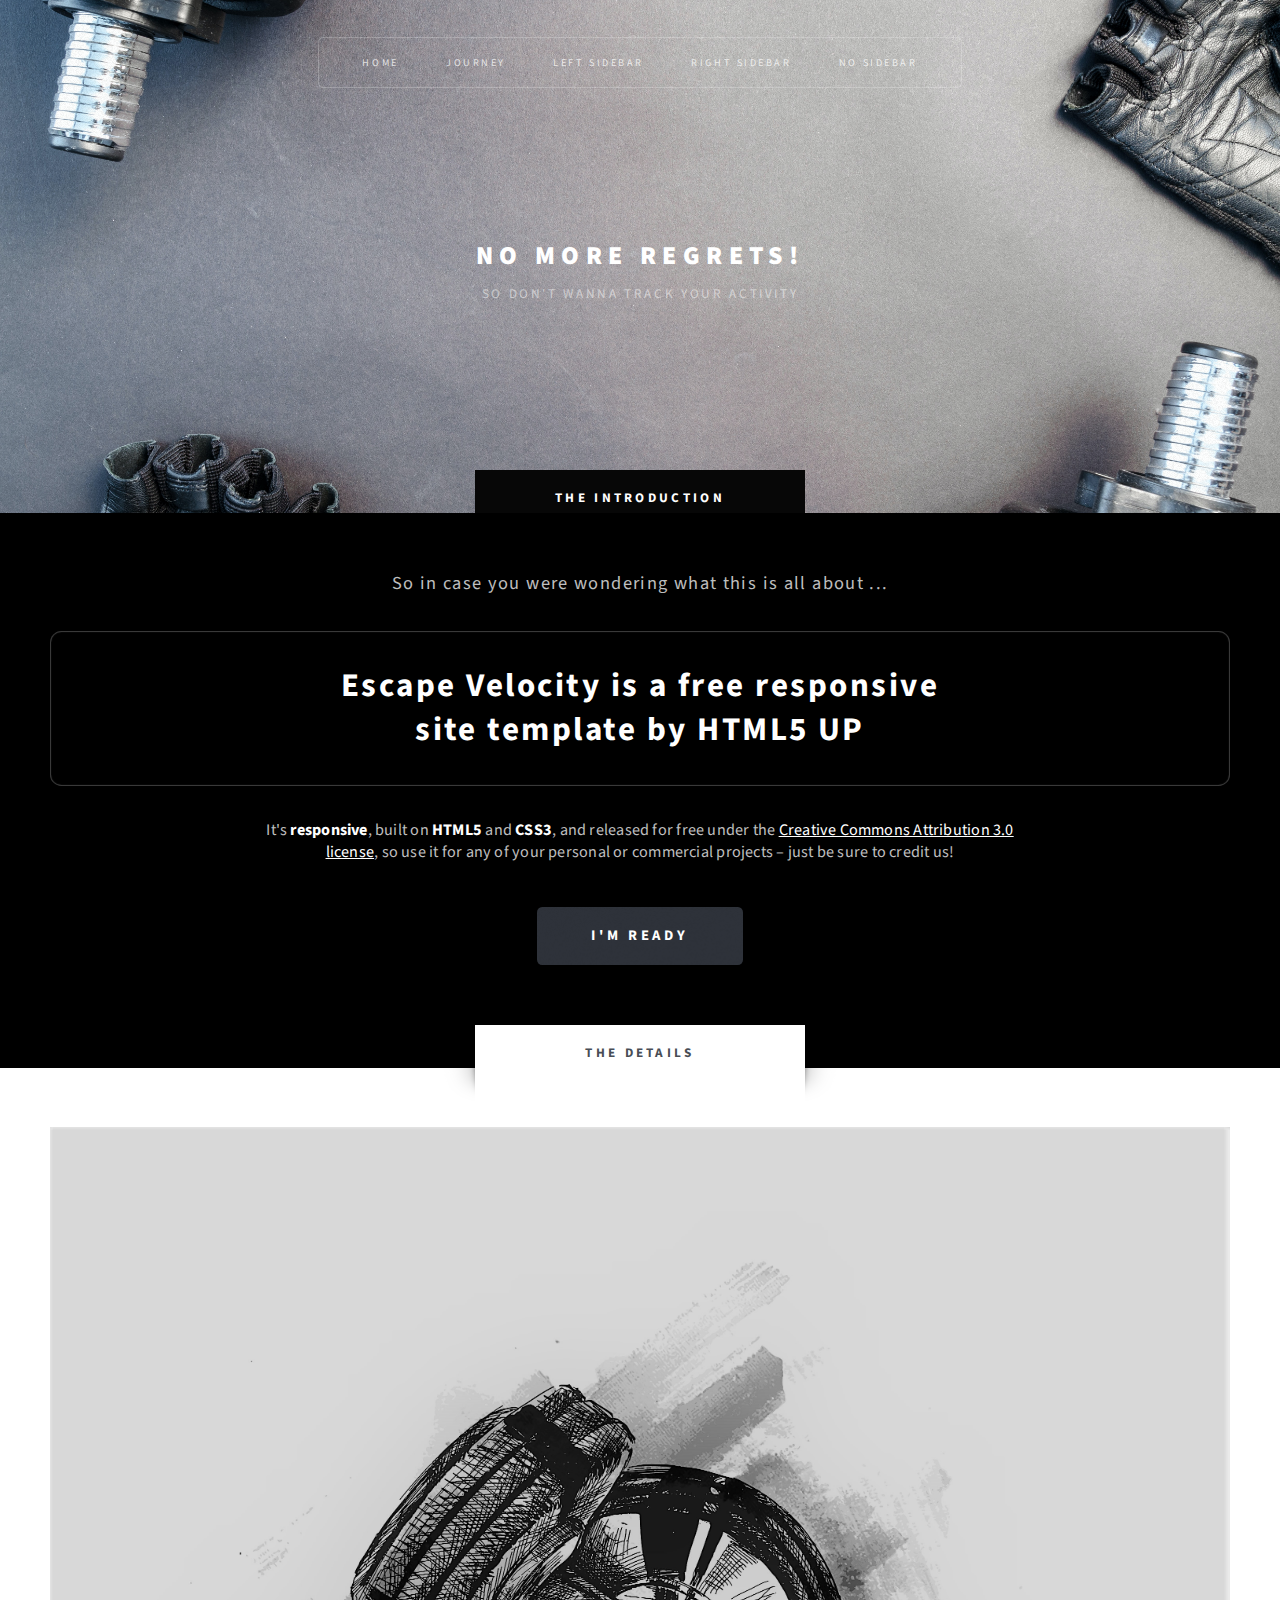
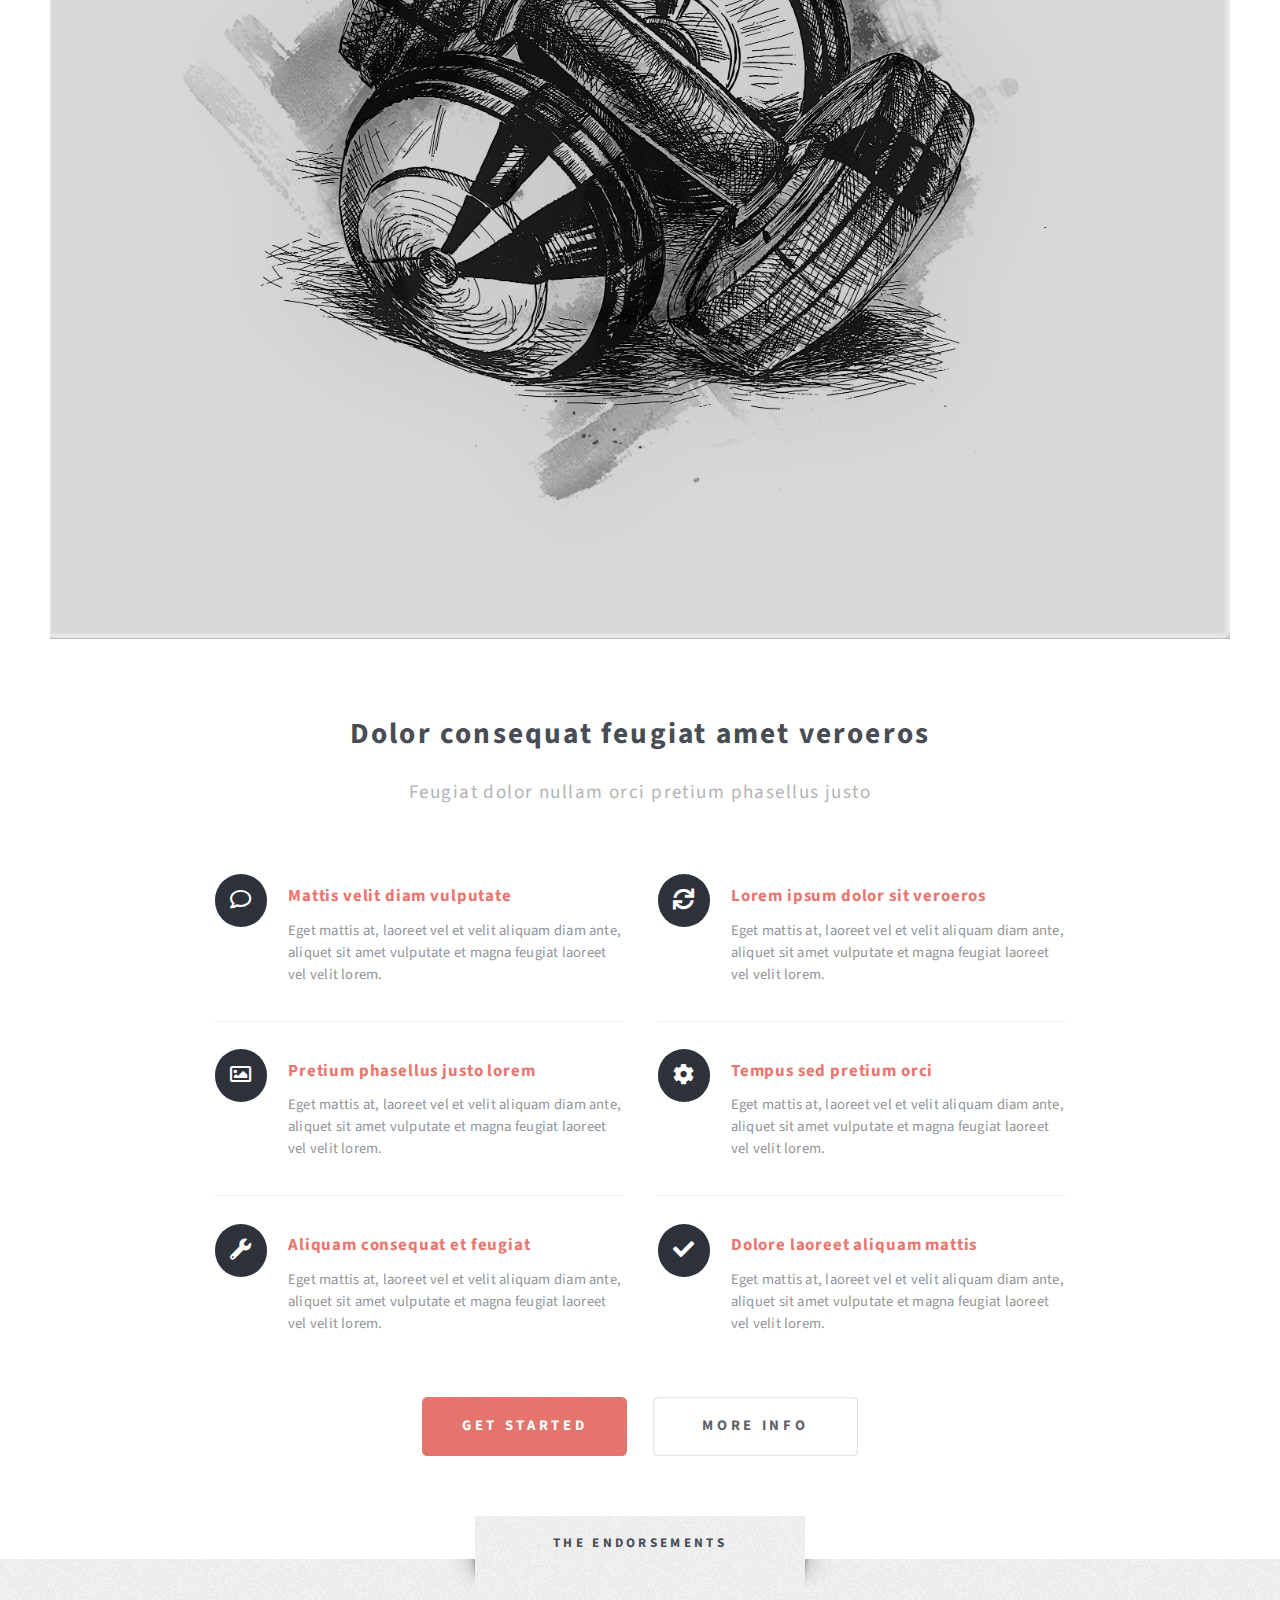
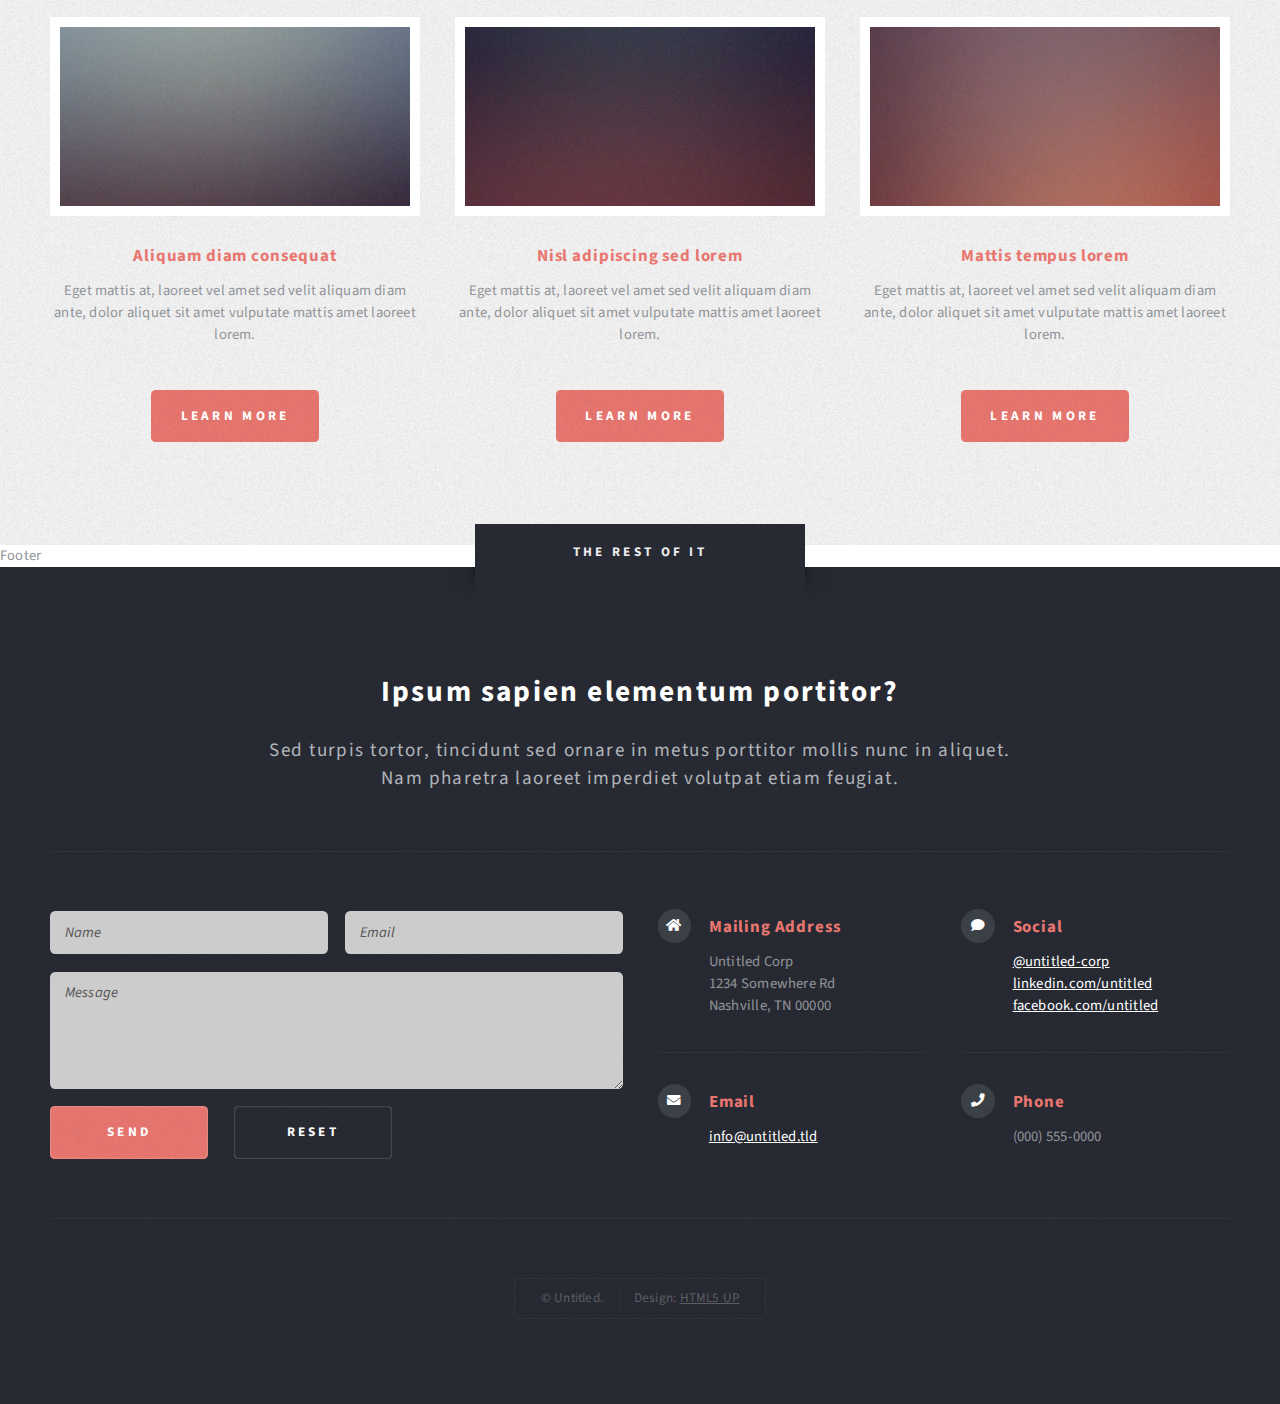
<file: index.html>
<!DOCTYPE html>
<html>
  <head>
    <title>Gym</title>
    <meta charset="utf-8" />
    <meta
      name="viewport"
      content="width=device-width, initial-scale=1, user-scalable=no"
    />
    <link rel="stylesheet" href="assets/css/main.css" />
  </head>
  <body class="homepage is-preload">
    <div id="page-wrapper">
      <!-- Header -->
      <section id="header" class="wrapper">
        <!-- Logo -->
        <div id="logo">
          <h1><a href="index.html">No more Regrets!</a></h1>
          <p>So don't wanna track your activity</p>
        </div>

        <!-- Nav -->
        <nav id="nav">
          <ul>
            <li class="current"><a href="index.html">Home</a></li>
            <li>
              <a href="#">Journey</a>
              <ul>
                <li><a href="Chest.html">Chest</a></li>
                <li><a href="Back.html">Back</a></li>
                <li><a href="shoulder.html">Shoulders</a></li>
                <!-- <li>
                  <a href="#">Sed consequat</a>
                  <ul>
                    <li><a href="#"> Lorem dolor</a></li>
                    <li><a href="#">Amet consequat</a></li>
                    <li><a href="#">Magna phasellus</a></li>
                    <li><a href="#">Etiam nisl</a></li>
                    <li><a href="#">Sed feugiat</a></li>
                  </ul>
                </li> -->

                <li><a href="Bicep.html">Bicep</a></li>
                <li><a href="Tricep.html">Tricep</a></li>
                <li><a href="trail.html">Legs</a></li>
              </ul>
            </li>
            <li><a href="left-sidebar.html">Left Sidebar</a></li>
            <li><a href="right-sidebar.html">Right Sidebar</a></li>
            <li><a href="no-sidebar.html">No Sidebar</a></li>
          </ul>
        </nav>
      </section>

      <!-- Intro -->
      <section id="intro" class="wrapper style1">
        <div class="title">The Introduction</div>
        <div class="container">
          <p class="style1">
            So in case you were wondering what this is all about ...
          </p>
          <p class="style2">
            Escape Velocity is a free responsive<br class="mobile-hide" />
            site template by
            <a href="http://html5up.net" class="nobr">HTML5 UP</a>
          </p>
          <p class="style3">
            It's <strong>responsive</strong>, built on
            <strong>HTML5</strong> and <strong>CSS3</strong>, and released for
            free under the
            <a href="http://html5up.net/license"
              >Creative Commons Attribution 3.0 license</a
            >, so use it for any of your personal or commercial projects &ndash;
            just be sure to credit us!
          </p>
          <ul class="actions">
            <li><a href="#" class="button style3 large">I'm ready</a></li>
          </ul>
        </div>
      </section>

      <!-- Main -->
      <section id="main" class="wrapper style2">
        <div class="title">The Details</div>
        <div class="container">
          <!-- Image -->
          <a href="#" class="image featured">
            <img src="images/gym/11.jpg" alt="" />
          </a>

          <!-- Features -->
          <section id="features">
            <header class="style1">
              <h2>Dolor consequat feugiat amet veroeros</h2>
              <p>Feugiat dolor nullam orci pretium phasellus justo</p>
            </header>
            <div class="feature-list">
              <div class="row">
                <div class="col-6 col-12-medium">
                  <section>
                    <h3 class="icon fa-comment">Mattis velit diam vulputate</h3>
                    <p>
                      Eget mattis at, laoreet vel et velit aliquam diam ante,
                      aliquet sit amet vulputate et magna feugiat laoreet vel
                      velit lorem.
                    </p>
                  </section>
                </div>
                <div class="col-6 col-12-medium">
                  <section>
                    <h3 class="icon solid fa-sync">
                      Lorem ipsum dolor sit veroeros
                    </h3>
                    <p>
                      Eget mattis at, laoreet vel et velit aliquam diam ante,
                      aliquet sit amet vulputate et magna feugiat laoreet vel
                      velit lorem.
                    </p>
                  </section>
                </div>
                <div class="col-6 col-12-medium">
                  <section>
                    <h3 class="icon fa-image">Pretium phasellus justo lorem</h3>
                    <p>
                      Eget mattis at, laoreet vel et velit aliquam diam ante,
                      aliquet sit amet vulputate et magna feugiat laoreet vel
                      velit lorem.
                    </p>
                  </section>
                </div>
                <div class="col-6 col-12-medium">
                  <section>
                    <h3 class="icon solid fa-cog">Tempus sed pretium orci</h3>
                    <p>
                      Eget mattis at, laoreet vel et velit aliquam diam ante,
                      aliquet sit amet vulputate et magna feugiat laoreet vel
                      velit lorem.
                    </p>
                  </section>
                </div>
                <div class="col-6 col-12-medium">
                  <section>
                    <h3 class="icon solid fa-wrench">
                      Aliquam consequat et feugiat
                    </h3>
                    <p>
                      Eget mattis at, laoreet vel et velit aliquam diam ante,
                      aliquet sit amet vulputate et magna feugiat laoreet vel
                      velit lorem.
                    </p>
                  </section>
                </div>
                <div class="col-6 col-12-medium">
                  <section>
                    <h3 class="icon solid fa-check">
                      Dolore laoreet aliquam mattis
                    </h3>
                    <p>
                      Eget mattis at, laoreet vel et velit aliquam diam ante,
                      aliquet sit amet vulputate et magna feugiat laoreet vel
                      velit lorem.
                    </p>
                  </section>
                </div>
              </div>
            </div>
            <ul class="actions special">
              <li><a href="#" class="button style1 large">Get Started</a></li>
              <li><a href="#" class="button style2 large">More Info</a></li>
            </ul>
          </section>
        </div>
      </section>

      <!-- Highlights -->
      <section id="highlights" class="wrapper style3">
        <div class="title">The Endorsements</div>
        <div class="container">
          <div class="row aln-center">
            <div class="col-4 col-12-medium">
              <section class="highlight">
                <a href="#" class="image featured"
                  ><img src="images/pic02.jpg" alt=""
                /></a>
                <h3><a href="#">Aliquam diam consequat</a></h3>
                <p>
                  Eget mattis at, laoreet vel amet sed velit aliquam diam ante,
                  dolor aliquet sit amet vulputate mattis amet laoreet lorem.
                </p>
                <ul class="actions">
                  <li><a href="#" class="button style1">Learn More</a></li>
                </ul>
              </section>
            </div>
            <div class="col-4 col-12-medium">
              <section class="highlight">
                <a href="#" class="image featured"
                  ><img src="images/pic03.jpg" alt=""
                /></a>
                <h3><a href="#">Nisl adipiscing sed lorem</a></h3>
                <p>
                  Eget mattis at, laoreet vel amet sed velit aliquam diam ante,
                  dolor aliquet sit amet vulputate mattis amet laoreet lorem.
                </p>
                <ul class="actions">
                  <li><a href="#" class="button style1">Learn More</a></li>
                </ul>
              </section>
            </div>
            <div class="col-4 col-12-medium">
              <section class="highlight">
                <a href="#" class="image featured"
                  ><img src="images/pic04.jpg" alt=""
                /></a>
                <h3><a href="#">Mattis tempus lorem</a></h3>
                <p>
                  Eget mattis at, laoreet vel amet sed velit aliquam diam ante,
                  dolor aliquet sit amet vulputate mattis amet laoreet lorem.
                </p>
                <ul class="actions">
                  <li><a href="#" class="button style1">Learn More</a></li>
                </ul>
              </section>
            </div>
          </div>
        </div>
      </section>

      Footer
      <section id="footer" class="wrapper">
        <div class="title">The Rest Of It</div>
        <div class="container">
          <header class="style1">
            <h2>Ipsum sapien elementum portitor?</h2>
            <p>
              Sed turpis tortor, tincidunt sed ornare in metus porttitor mollis
              nunc in aliquet.<br />
              Nam pharetra laoreet imperdiet volutpat etiam feugiat.
            </p>
          </header>
          <div class="row">
            <div class="col-6 col-12-medium">
              <!-- Contact Form -->
              <section>
                <form method="post" action="#">
                  <div class="row gtr-50">
                    <div class="col-6 col-12-small">
                      <input
                        type="text"
                        name="name"
                        id="contact-name"
                        placeholder="Name"
                      />
                    </div>
                    <div class="col-6 col-12-small">
                      <input
                        type="text"
                        name="email"
                        id="contact-email"
                        placeholder="Email"
                      />
                    </div>
                    <div class="col-12">
                      <textarea
                        name="message"
                        id="contact-message"
                        placeholder="Message"
                        rows="4"
                      ></textarea>
                    </div>
                    <div class="col-12">
                      <ul class="actions">
                        <li>
                          <input type="submit" class="style1" value="Send" />
                        </li>
                        <li>
                          <input type="reset" class="style2" value="Reset" />
                        </li>
                      </ul>
                    </div>
                  </div>
                </form>
              </section>
            </div>
            <div class="col-6 col-12-medium">
              <!-- Contact -->
              <section class="feature-list small">
                <div class="row">
                  <div class="col-6 col-12-small">
                    <section>
                      <h3 class="icon solid fa-home">Mailing Address</h3>
                      <p>
                        Untitled Corp<br />
                        1234 Somewhere Rd<br />
                        Nashville, TN 00000
                      </p>
                    </section>
                  </div>
                  <div class="col-6 col-12-small">
                    <section>
                      <h3 class="icon solid fa-comment">Social</h3>
                      <p>
                        <a href="#">@untitled-corp</a><br />
                        <a href="#">linkedin.com/untitled</a><br />
                        <a href="#">facebook.com/untitled</a>
                      </p>
                    </section>
                  </div>
                  <div class="col-6 col-12-small">
                    <section>
                      <h3 class="icon solid fa-envelope">Email</h3>
                      <p>
                        <a href="#">info@untitled.tld</a>
                      </p>
                    </section>
                  </div>
                  <div class="col-6 col-12-small">
                    <section>
                      <h3 class="icon solid fa-phone">Phone</h3>
                      <p>(000) 555-0000</p>
                    </section>
                  </div>
                </div>
              </section>
            </div>
          </div>
          <div id="copyright">
            <ul>
              <li>&copy; Untitled.</li>
              <li>Design: <a >HTML5 UP</a></li>
            </ul>
          </div>
        </div>
      </section>
    </div>

    <!-- Scripts -->
    <script src="assets/js/jquery.min.js"></script>
    <script src="assets/js/jquery.dropotron.min.js"></script>
    <script src="assets/js/browser.min.js"></script>
    <script src="assets/js/breakpoints.min.js"></script>
    <script src="assets/js/util.js"></script>
    <script src="assets/js/main.js"></script>
  </body>
</html>
</file>
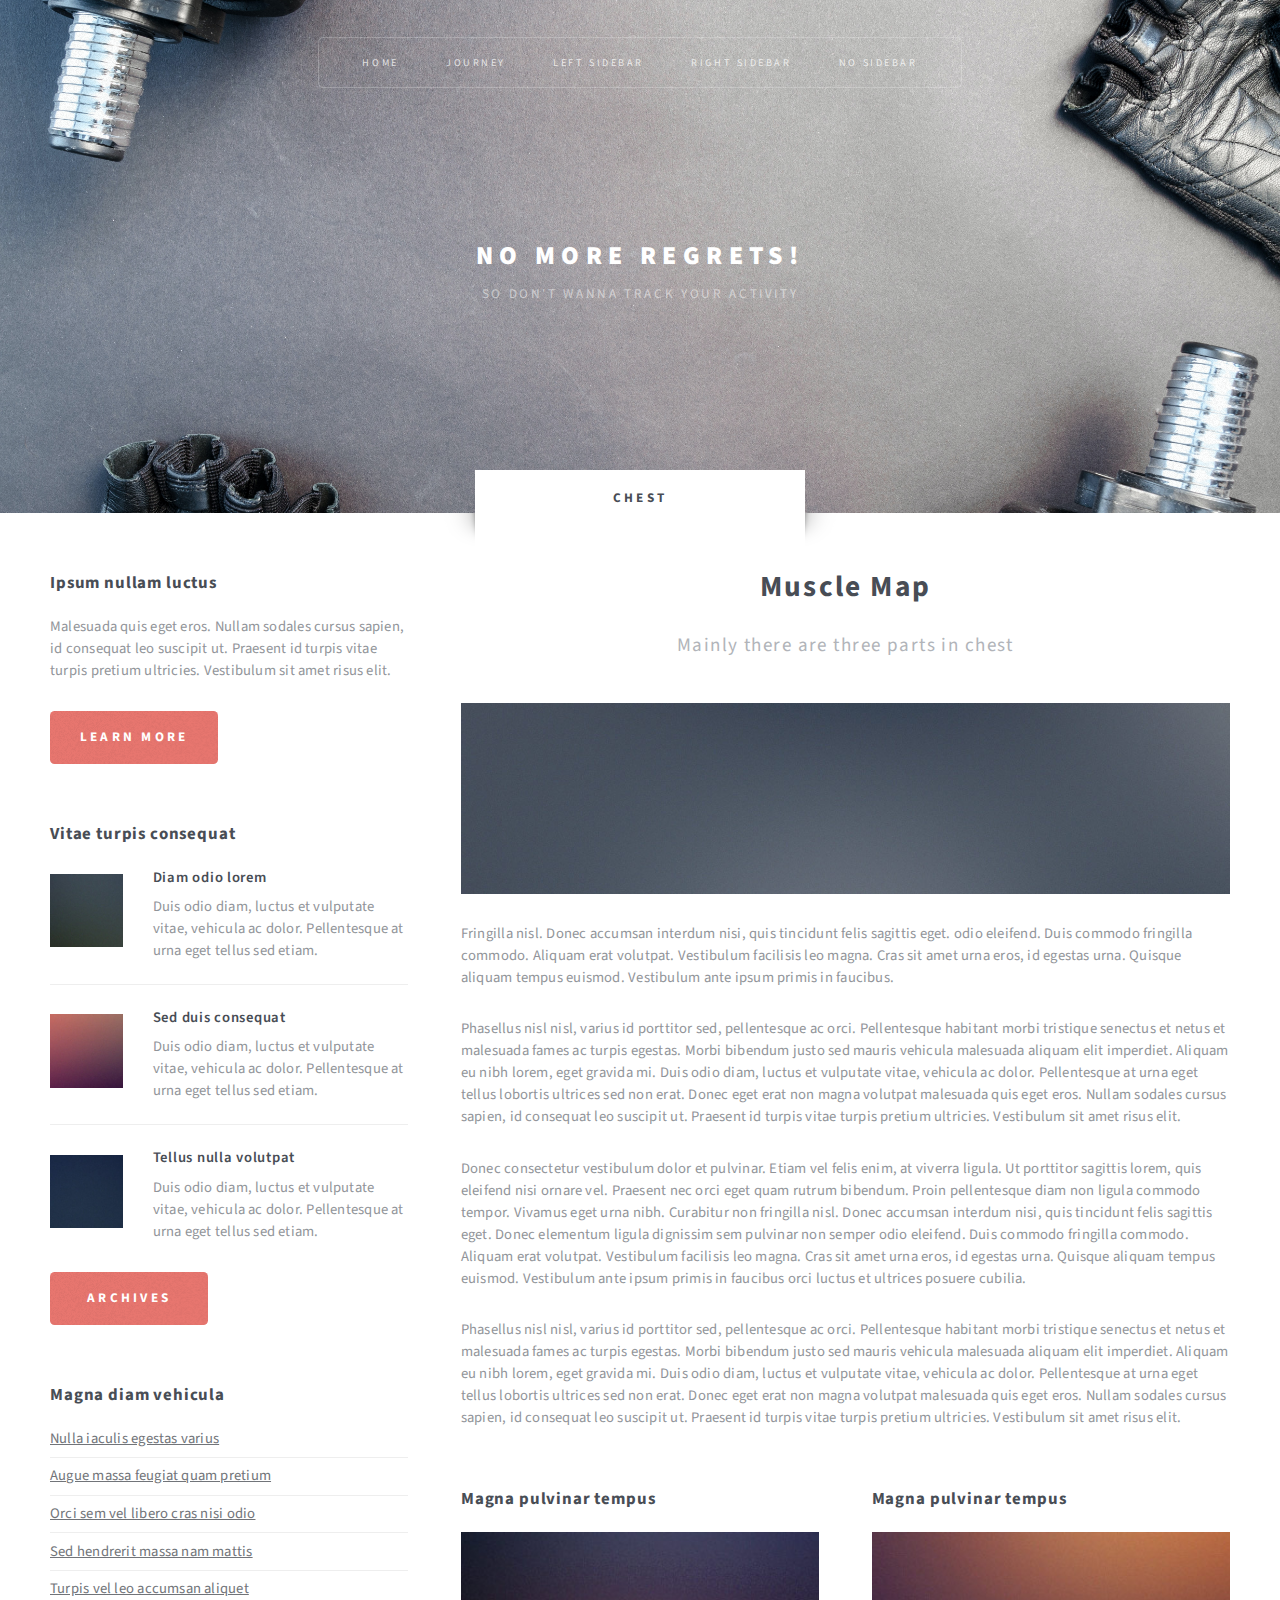
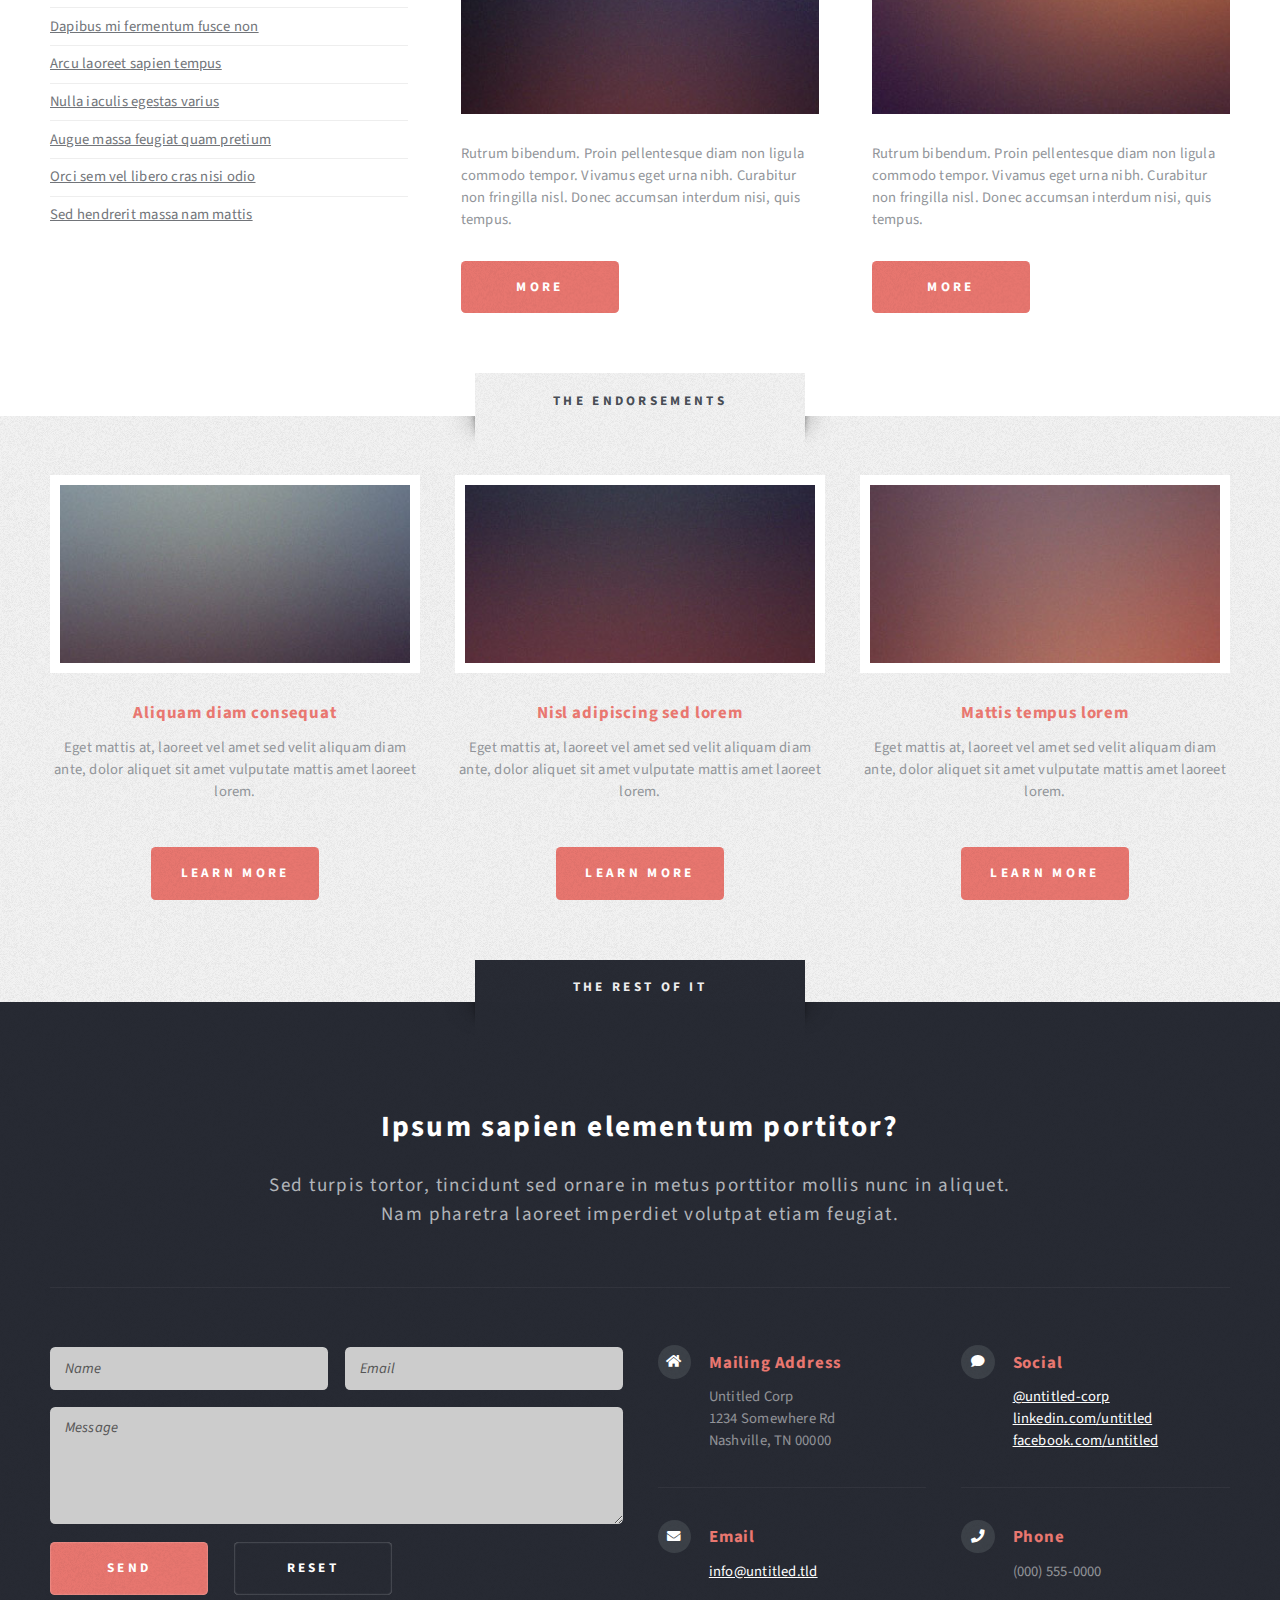
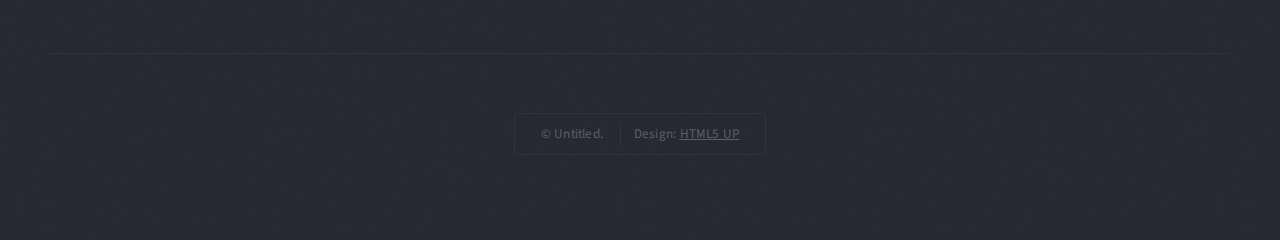
<file: Chest.html>
<!DOCTYPE html>
<!--
	Escape Velocity by HTML5 UP
	html5up.net | @ajlkn
	Free for personal and commercial use under the CCA 3.0 license (html5up.net/license)
-->
<html>
  <head>
    <title>Gym</title>
    <meta charset="utf-8" />
    <meta
      name="viewport"
      content="width=device-width, initial-scale=1, user-scalable=no"
    />
    <link rel="stylesheet" href="assets/css/main.css" />
  </head>
  <body class="homepage is-preload">
    <div id="page-wrapper">
      <!-- Header -->
      <section id="header" class="wrapper">
        <!-- Logo -->
        <div id="logo">
          <h1><a href="index.html">No more Regrets!</a></h1>
          <p>So don't wanna track your activity</p>
        </div>

        <!-- Nav -->
        <nav id="nav">
          <ul>
            <li class="current"><a href="index.html">Home</a></li>
            <li>
              <a href="#">Journey</a>
              <ul>
                <li>
                  <marquee width="100%" direction="Right" scrollamount="5"
                    >Currently in</marquee
                  >
                </li>
                <li><a href="#">Back</a></li>
                <li><a href="#">Shoulders</a></li>
                <!-- <li>
                  <a href="#">Sed consequat</a>
                  <ul>
                    <li><a href="#"> Lorem dolor</a></li>
                    <li><a href="#">Amet consequat</a></li>
                    <li><a href="#">Magna phasellus</a></li>
                    <li><a href="#">Etiam nisl</a></li>
                    <li><a href="#">Sed feugiat</a></li>
                  </ul>
                </li> -->

                <li><a href="#">Bicep</a></li>
                <li><a href="#">Tricep</a></li>
                <li><a href="#">Legs</a></li>
              </ul>
            </li>
            <li class="current">
              <a href="left-sidebar.html">Left Sidebar</a>
            </li>
            <li><a href="right-sidebar.html">Right Sidebar</a></li>
            <li><a href="no-sidebar.html">No Sidebar</a></li>
          </ul>
        </nav>
      </section>

      <!-- Main -->
      <section id="main" class="wrapper style2">
        <div class="title">Chest</div>
        <div class="container">
          <div class="row gtr-150">
            <div class="col-4 col-12-medium">
              <!-- Sidebar -->
              <div id="sidebar">
                <section class="box">
                  <header>
                    <h2>Ipsum nullam luctus</h2>
                  </header>
                  <p>
                    Malesuada quis eget eros. Nullam sodales cursus sapien, id
                    consequat leo suscipit ut. Praesent id turpis vitae turpis
                    pretium ultricies. Vestibulum sit amet risus elit.
                  </p>
                  <a href="#" class="button style1">Learn More</a>
                </section>
                <section class="box">
                  <header>
                    <h2>Vitae turpis consequat</h2>
                  </header>
                  <ul class="style2">
                    <li>
                      <article class="box post-excerpt">
                        <a href="#" class="image left"
                          ><img src="images/pic08.jpg" alt=""
                        /></a>
                        <h3><a href="#">Diam odio lorem</a></h3>
                        <p>
                          Duis odio diam, luctus et vulputate vitae, vehicula ac
                          dolor. Pellentesque at urna eget tellus sed etiam.
                        </p>
                      </article>
                    </li>
                    <li>
                      <article class="box post-excerpt">
                        <a href="#" class="image left"
                          ><img src="images/pic09.jpg" alt=""
                        /></a>
                        <h3><a href="#">Sed duis consequat</a></h3>
                        <p>
                          Duis odio diam, luctus et vulputate vitae, vehicula ac
                          dolor. Pellentesque at urna eget tellus sed etiam.
                        </p>
                      </article>
                    </li>
                    <li>
                      <article class="box post-excerpt">
                        <a href="#" class="image left"
                          ><img src="images/pic10.jpg" alt=""
                        /></a>
                        <h3><a href="#">Tellus nulla volutpat</a></h3>
                        <p>
                          Duis odio diam, luctus et vulputate vitae, vehicula ac
                          dolor. Pellentesque at urna eget tellus sed etiam.
                        </p>
                      </article>
                    </li>
                  </ul>
                  <a href="#" class="button style1">Archives</a>
                </section>
                <section class="box">
                  <header>
                    <h2>Magna diam vehicula</h2>
                  </header>
                  <ul class="style3">
                    <li><a href="#">Nulla iaculis egestas varius</a></li>
                    <li><a href="#">Augue massa feugiat quam pretium</a></li>
                    <li><a href="#">Orci sem vel libero cras nisi odio</a></li>
                    <li><a href="#">Sed hendrerit massa nam mattis</a></li>
                    <li><a href="#">Turpis vel leo accumsan aliquet</a></li>
                    <li><a href="#">Dapibus mi fermentum fusce non</a></li>
                    <li><a href="#">Arcu laoreet sapien tempus</a></li>
                    <li><a href="#">Nulla iaculis egestas varius</a></li>
                    <li><a href="#">Augue massa feugiat quam pretium</a></li>
                    <li><a href="#">Orci sem vel libero cras nisi odio</a></li>
                    <li><a href="#">Sed hendrerit massa nam mattis</a></li>
                  </ul>
                </section>
              </div>
            </div>
            <div class="col-8 col-12-medium imp-medium">
              <!-- Content -->
              <div id="content">
                <article class="box post">
                  <header class="style1">
                    <h2>Muscle Map</h2>
                    <p>Mainly there are three parts in chest</p>
                  </header>
                  <a href="#" class="image featured">
                    <img src="images/pic01.jpg" alt="" />
                  </a>
                  <p>
                    Fringilla nisl. Donec accumsan interdum nisi, quis tincidunt
                    felis sagittis eget. odio eleifend. Duis commodo fringilla
                    commodo. Aliquam erat volutpat. Vestibulum facilisis leo
                    magna. Cras sit amet urna eros, id egestas urna. Quisque
                    aliquam tempus euismod. Vestibulum ante ipsum primis in
                    faucibus.
                  </p>
                  <p>
                    Phasellus nisl nisl, varius id porttitor sed, pellentesque
                    ac orci. Pellentesque habitant morbi tristique senectus et
                    netus et malesuada fames ac turpis egestas. Morbi bibendum
                    justo sed mauris vehicula malesuada aliquam elit imperdiet.
                    Aliquam eu nibh lorem, eget gravida mi. Duis odio diam,
                    luctus et vulputate vitae, vehicula ac dolor. Pellentesque
                    at urna eget tellus lobortis ultrices sed non erat. Donec
                    eget erat non magna volutpat malesuada quis eget eros.
                    Nullam sodales cursus sapien, id consequat leo suscipit ut.
                    Praesent id turpis vitae turpis pretium ultricies.
                    Vestibulum sit amet risus elit.
                  </p>
                  <p>
                    Donec consectetur vestibulum dolor et pulvinar. Etiam vel
                    felis enim, at viverra ligula. Ut porttitor sagittis lorem,
                    quis eleifend nisi ornare vel. Praesent nec orci eget quam
                    rutrum bibendum. Proin pellentesque diam non ligula commodo
                    tempor. Vivamus eget urna nibh. Curabitur non fringilla
                    nisl. Donec accumsan interdum nisi, quis tincidunt felis
                    sagittis eget. Donec elementum ligula dignissim sem pulvinar
                    non semper odio eleifend. Duis commodo fringilla commodo.
                    Aliquam erat volutpat. Vestibulum facilisis leo magna. Cras
                    sit amet urna eros, id egestas urna. Quisque aliquam tempus
                    euismod. Vestibulum ante ipsum primis in faucibus orci
                    luctus et ultrices posuere cubilia.
                  </p>
                  <p>
                    Phasellus nisl nisl, varius id porttitor sed, pellentesque
                    ac orci. Pellentesque habitant morbi tristique senectus et
                    netus et malesuada fames ac turpis egestas. Morbi bibendum
                    justo sed mauris vehicula malesuada aliquam elit imperdiet.
                    Aliquam eu nibh lorem, eget gravida mi. Duis odio diam,
                    luctus et vulputate vitae, vehicula ac dolor. Pellentesque
                    at urna eget tellus lobortis ultrices sed non erat. Donec
                    eget erat non magna volutpat malesuada quis eget eros.
                    Nullam sodales cursus sapien, id consequat leo suscipit ut.
                    Praesent id turpis vitae turpis pretium ultricies.
                    Vestibulum sit amet risus elit.
                  </p>
                </article>
                <div class="row gtr-150">
                  <div class="col-6 col-12-small">
                    <section class="box">
                      <header>
                        <h2>Magna pulvinar tempus</h2>
                      </header>
                      <a href="#" class="image featured"
                        ><img src="images/pic05.jpg" alt=""
                      /></a>
                      <p>
                        Rutrum bibendum. Proin pellentesque diam non ligula
                        commodo tempor. Vivamus eget urna nibh. Curabitur non
                        fringilla nisl. Donec accumsan interdum nisi, quis
                        tempus.
                      </p>
                      <a href="#" class="button style1">More</a>
                    </section>
                  </div>
                  <div class="col-6 col-12-small">
                    <section class="box">
                      <header>
                        <h2>Magna pulvinar tempus</h2>
                      </header>
                      <a href="#" class="image featured"
                        ><img src="images/pic06.jpg" alt=""
                      /></a>
                      <p>
                        Rutrum bibendum. Proin pellentesque diam non ligula
                        commodo tempor. Vivamus eget urna nibh. Curabitur non
                        fringilla nisl. Donec accumsan interdum nisi, quis
                        tempus.
                      </p>
                      <a href="#" class="button style1">More</a>
                    </section>
                  </div>
                </div>
              </div>
            </div>
          </div>
        </div>
      </section>

      <!-- Highlights -->
      <section id="highlights" class="wrapper style3">
        <div class="title">The Endorsements</div>
        <div class="container">
          <div class="row aln-center">
            <div class="col-4 col-12-medium">
              <section class="highlight">
                <a href="#" class="image featured"
                  ><img src="images/pic02.jpg" alt=""
                /></a>
                <h3><a href="#">Aliquam diam consequat</a></h3>
                <p>
                  Eget mattis at, laoreet vel amet sed velit aliquam diam ante,
                  dolor aliquet sit amet vulputate mattis amet laoreet lorem.
                </p>
                <ul class="actions">
                  <li><a href="#" class="button style1">Learn More</a></li>
                </ul>
              </section>
            </div>
            <div class="col-4 col-12-medium">
              <section class="highlight">
                <a href="#" class="image featured"
                  ><img src="images/pic03.jpg" alt=""
                /></a>
                <h3><a href="#">Nisl adipiscing sed lorem</a></h3>
                <p>
                  Eget mattis at, laoreet vel amet sed velit aliquam diam ante,
                  dolor aliquet sit amet vulputate mattis amet laoreet lorem.
                </p>
                <ul class="actions">
                  <li><a href="#" class="button style1">Learn More</a></li>
                </ul>
              </section>
            </div>
            <div class="col-4 col-12-medium">
              <section class="highlight">
                <a href="#" class="image featured"
                  ><img src="images/pic04.jpg" alt=""
                /></a>
                <h3><a href="#">Mattis tempus lorem</a></h3>
                <p>
                  Eget mattis at, laoreet vel amet sed velit aliquam diam ante,
                  dolor aliquet sit amet vulputate mattis amet laoreet lorem.
                </p>
                <ul class="actions">
                  <li><a href="#" class="button style1">Learn More</a></li>
                </ul>
              </section>
            </div>
          </div>
        </div>
      </section>

      <!-- Footer -->
      <section id="footer" class="wrapper">
        <div class="title">The Rest Of It</div>
        <div class="container">
          <header class="style1">
            <h2>Ipsum sapien elementum portitor?</h2>
            <p>
              Sed turpis tortor, tincidunt sed ornare in metus porttitor mollis
              nunc in aliquet.<br />
              Nam pharetra laoreet imperdiet volutpat etiam feugiat.
            </p>
          </header>
          <div class="row">
            <div class="col-6 col-12-medium">
              <!-- Contact Form -->
              <section>
                <form method="post" action="#">
                  <div class="row gtr-50">
                    <div class="col-6 col-12-small">
                      <input
                        type="text"
                        name="name"
                        id="contact-name"
                        placeholder="Name"
                      />
                    </div>
                    <div class="col-6 col-12-small">
                      <input
                        type="text"
                        name="email"
                        id="contact-email"
                        placeholder="Email"
                      />
                    </div>
                    <div class="col-12">
                      <textarea
                        name="message"
                        id="contact-message"
                        placeholder="Message"
                        rows="4"
                      ></textarea>
                    </div>
                    <div class="col-12">
                      <ul class="actions">
                        <li>
                          <input type="submit" class="style1" value="Send" />
                        </li>
                        <li>
                          <input type="reset" class="style2" value="Reset" />
                        </li>
                      </ul>
                    </div>
                  </div>
                </form>
              </section>
            </div>
            <div class="col-6 col-12-medium">
              <!-- Contact -->
              <section class="feature-list small">
                <div class="row">
                  <div class="col-6 col-12-small">
                    <section>
                      <h3 class="icon solid fa-home">Mailing Address</h3>
                      <p>
                        Untitled Corp<br />
                        1234 Somewhere Rd<br />
                        Nashville, TN 00000
                      </p>
                    </section>
                  </div>
                  <div class="col-6 col-12-small">
                    <section>
                      <h3 class="icon solid fa-comment">Social</h3>
                      <p>
                        <a href="#">@untitled-corp</a><br />
                        <a href="#">linkedin.com/untitled</a><br />
                        <a href="#">facebook.com/untitled</a>
                      </p>
                    </section>
                  </div>
                  <div class="col-6 col-12-small">
                    <section>
                      <h3 class="icon solid fa-envelope">Email</h3>
                      <p>
                        <a href="#">info@untitled.tld</a>
                      </p>
                    </section>
                  </div>
                  <div class="col-6 col-12-small">
                    <section>
                      <h3 class="icon solid fa-phone">Phone</h3>
                      <p>(000) 555-0000</p>
                    </section>
                  </div>
                </div>
              </section>
            </div>
          </div>
          <div id="copyright">
            <ul>
              <li>&copy; Untitled.</li>
              <li>Design: <a href="http://html5up.net">HTML5 UP</a></li>
            </ul>
          </div>
        </div>
      </section>
    </div>

    <!-- Scripts -->
    <script src="assets/js/jquery.min.js"></script>
    <script src="assets/js/jquery.dropotron.min.js"></script>
    <script src="assets/js/browser.min.js"></script>
    <script src="assets/js/breakpoints.min.js"></script>
    <script src="assets/js/util.js"></script>
    <script src="assets/js/main.js"></script>
  </body>
</html>
</file>
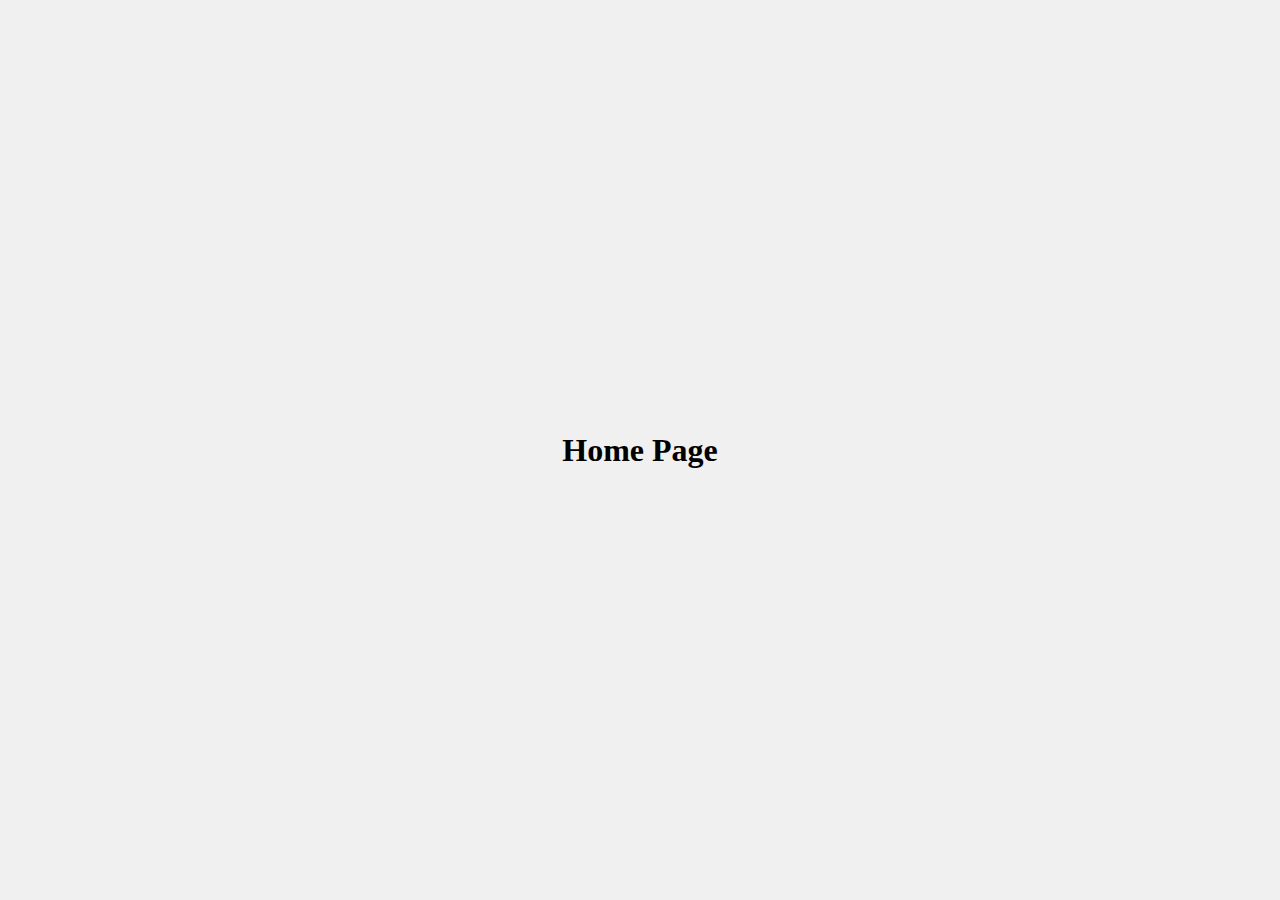
<file: trail.html>
<!DOCTYPE html>
<html>
  <head>
    <meta charset="UTF-8" />
    <title>Trail</title>
    <style>
      body {
        margin: 0;
        padding: 0;
        overflow: hidden;
      }
      #home {
        width: 100%;
        height: 100vh;
        background-color: #f0f0f0;
        display: flex;
        align-items: center;
        justify-content: center;
      }
      #workouts {
        width: 100%;
        height: 100vh;
        background-color: #87ceeb;
        display: none;
        align-items: center;
        justify-content: center;
      }
    </style>
  </head>
  <body>
    <div id="home">
      <h1>Home Page</h1>
    </div>
    <div id="workouts">
      <h1>Workouts Page</h1>
    </div>

    <script>
      let startX = 0;
      let endX = 0;

      // Add a swipe event listener to the body
      document.body.addEventListener("touchstart", function (e) {
        startX = e.touches[0].pageX;
      });

      document.body.addEventListener("touchend", function (e) {
        endX = e.changedTouches[0].pageX;

        // Define a threshold for the swipe gesture
        const swipeThreshold = 100;

        // Calculate the difference in X coordinates
        const deltaX = endX - startX;

        // If the swipe is to the right and larger than the threshold, redirect to the workouts page
        if (deltaX > swipeThreshold) {
          window.location.href = "Chest.html"; // Replace with the actual URL of your workouts page
        }
      });
    </script>
  </body>
</html>
</file>
<file: assets/css/main.css>
@import url("fontawesome-all.min.css");
@import url("https://fonts.googleapis.com/css?family=Source+Sans+Pro:400,400italic,700,900");

/*
	Escape Velocity by HTML5 UP
	html5up.net | @ajlkn
	Free for personal and commercial use under the CCA 3.0 license (html5up.net/license)
*/

html, body, div, span, applet, object,
iframe, h1, h2, h3, h4, h5, h6, p, blockquote,
pre, a, abbr, acronym, address, big, cite,
code, del, dfn, em, img, ins, kbd, q, s, samp,
small, strike, strong, sub, sup, tt, var, b,
u, i, center, dl, dt, dd, ol, ul, li, fieldset,
form, label, legend, table, caption, tbody,
tfoot, thead, tr, th, td, article, aside,
canvas, details, embed, figure, figcaption,
footer, header, hgroup, menu, nav, output, ruby,
section, summary, time, mark, audio, video {
	margin: 0;
	padding: 0;
	border: 0;
	font-size: 100%;
	font: inherit;
	vertical-align: baseline;}

article, aside, details, figcaption, figure,
footer, header, hgroup, menu, nav, section {
	display: block;}

body {
	line-height: 1;
}

ol, ul {
	list-style: none;
}

blockquote, q {
	quotes: none;
}

	blockquote:before, blockquote:after, q:before, q:after {
		content: '';
		content: none;
	}

table {
	border-collapse: collapse;
	border-spacing: 0;
}

body {
	-webkit-text-size-adjust: none;
}

mark {
	background-color: transparent;
	color: inherit;
}

input::-moz-focus-inner {
	border: 0;
	padding: 0;
}

input, select, textarea {
	-moz-appearance: none;
	-webkit-appearance: none;
	-ms-appearance: none;
	appearance: none;
}

/* Basic */

	@-ms-viewport {
		width: device-width;
	}

	html {
		box-sizing: border-box;
	}

	*, *:before, *:after {
		box-sizing: inherit;
	}

	body.is-preload *, body.is-preload *:before, body.is-preload *:after {
		-moz-animation: none !important;
		-webkit-animation: none !important;
		-ms-animation: none !important;
		animation: none !important;
		-moz-transition: none !important;
		-webkit-transition: none !important;
		-ms-transition: none !important;
		transition: none !important;
	}

	body, input, textarea, select {
		font-family: 'Source Sans Pro', sans-serif;
		font-weight: 400;
		color: #919499;
		font-size: 14pt;
		line-height: 1.75em;
		letter-spacing: 0.025em;
	}

	h1, h2, h3, h4, h5, h6 {
		font-weight: 700;
		color: #484d55;
	}

		h1 a, h2 a, h3 a, h4 a, h5 a, h6 a {
			color: inherit;
			text-decoration: none;
		}

	a {
		-moz-transition: color .25s ease-in-out;
		-webkit-transition: color .25s ease-in-out;
		-ms-transition: color .25s ease-in-out;
		transition: color .25s ease-in-out;
		text-decoration: underline;
		color: #717479;
	}

		a:hover {
			text-decoration: none;
		}

	strong, b {
		font-weight: 700;
		color: #484d55;
	}

	blockquote {
		border-left: solid 0.5em #ddd;
		padding: 1em 0 1em 2em;
		font-style: italic;
	}

	em, i {
		font-style: italic;
	}

	hr {
		border: 0;
		border-top: solid 1px #ddd;
		margin: 2em 0 2em 0;
	}

	sub {
		position: relative;
		top: 0.5em;
		font-size: 0.8em;
	}

	sup {
		position: relative;
		top: -0.5em;
		font-size: 0.8em;
	}

	.nobr {
		white-space: nowrap;
	}

	br.clear {
		clear: both;
	}

	p, ul, ol, dl, table, blockquote, form {
		margin-bottom: 2em;
	}

/* Container */

	.container {
		margin: 0 auto;
		max-width: 100%;
		width: 68em;
	}

		@media screen and (max-width: 1680px) {

			.container {
				width: 70em;
			}

		}

		@media screen and (max-width: 1280px) {

			.container {
				width: calc(100% - 100px);
			}

		}

		@media screen and (max-width: 980px) {

			.container {
				width: calc(100% - 100px);
			}

		}

		@media screen and (max-width: 736px) {

			.container {
				width: calc(100% - 40px);
			}

		}

/* Row */

	.row {
		display: flex;
		flex-wrap: wrap;
		box-sizing: border-box;
		align-items: stretch;
	}

		.row > * {
			box-sizing: border-box;
		}

		.row.gtr-uniform > * > :last-child {
			margin-bottom: 0;
		}

		.row.aln-left {
			justify-content: flex-start;
		}

		.row.aln-center {
			justify-content: center;
		}

		.row.aln-right {
			justify-content: flex-end;
		}

		.row.aln-top {
			align-items: flex-start;
		}

		.row.aln-middle {
			align-items: center;
		}

		.row.aln-bottom {
			align-items: flex-end;
		}

		.row > .imp {
			order: -1;
		}

		.row > .col-1 {
			width: 8.33333%;
		}

		.row > .off-1 {
			margin-left: 8.33333%;
		}

		.row > .col-2 {
			width: 16.66667%;
		}

		.row > .off-2 {
			margin-left: 16.66667%;
		}

		.row > .col-3 {
			width: 25%;
		}

		.row > .off-3 {
			margin-left: 25%;
		}

		.row > .col-4 {
			width: 33.33333%;
		}

		.row > .off-4 {
			margin-left: 33.33333%;
		}

		.row > .col-5 {
			width: 41.66667%;
		}

		.row > .off-5 {
			margin-left: 41.66667%;
		}

		.row > .col-6 {
			width: 50%;
		}

		.row > .off-6 {
			margin-left: 50%;
		}

		.row > .col-7 {
			width: 58.33333%;
		}

		.row > .off-7 {
			margin-left: 58.33333%;
		}

		.row > .col-8 {
			width: 66.66667%;
		}

		.row > .off-8 {
			margin-left: 66.66667%;
		}

		.row > .col-9 {
			width: 75%;
		}

		.row > .off-9 {
			margin-left: 75%;
		}

		.row > .col-10 {
			width: 83.33333%;
		}

		.row > .off-10 {
			margin-left: 83.33333%;
		}

		.row > .col-11 {
			width: 91.66667%;
		}

		.row > .off-11 {
			margin-left: 91.66667%;
		}

		.row > .col-12 {
			width: 100%;
		}

		.row > .off-12 {
			margin-left: 100%;
		}

		.row.gtr-0 {
			margin-top: 0px;
			margin-left: 0px;
		}

			.row.gtr-0 > * {
				padding: 0px 0 0 0px;
			}

			.row.gtr-0.gtr-uniform {
				margin-top: 0px;
			}

				.row.gtr-0.gtr-uniform > * {
					padding-top: 0px;
				}

		.row.gtr-25 {
			margin-top: -12.5px;
			margin-left: -12.5px;
		}

			.row.gtr-25 > * {
				padding: 12.5px 0 0 12.5px;
			}

			.row.gtr-25.gtr-uniform {
				margin-top: -12.5px;
			}

				.row.gtr-25.gtr-uniform > * {
					padding-top: 12.5px;
				}

		.row.gtr-50 {
			margin-top: -25px;
			margin-left: -25px;
		}

			.row.gtr-50 > * {
				padding: 25px 0 0 25px;
			}

			.row.gtr-50.gtr-uniform {
				margin-top: -25px;
			}

				.row.gtr-50.gtr-uniform > * {
					padding-top: 25px;
				}

		.row {
			margin-top: -50px;
			margin-left: -50px;
		}

			.row > * {
				padding: 50px 0 0 50px;
			}

			.row.gtr-uniform {
				margin-top: -50px;
			}

				.row.gtr-uniform > * {
					padding-top: 50px;
				}

		.row.gtr-150 {
			margin-top: -75px;
			margin-left: -75px;
		}

			.row.gtr-150 > * {
				padding: 75px 0 0 75px;
			}

			.row.gtr-150.gtr-uniform {
				margin-top: -75px;
			}

				.row.gtr-150.gtr-uniform > * {
					padding-top: 75px;
				}

		.row.gtr-200 {
			margin-top: -100px;
			margin-left: -100px;
		}

			.row.gtr-200 > * {
				padding: 100px 0 0 100px;
			}

			.row.gtr-200.gtr-uniform {
				margin-top: -100px;
			}

				.row.gtr-200.gtr-uniform > * {
					padding-top: 100px;
				}

		@media screen and (max-width: 1680px) {

			.row {
				display: flex;
				flex-wrap: wrap;
				box-sizing: border-box;
				align-items: stretch;
			}

				.row > * {
					box-sizing: border-box;
				}

				.row.gtr-uniform > * > :last-child {
					margin-bottom: 0;
				}

				.row.aln-left {
					justify-content: flex-start;
				}

				.row.aln-center {
					justify-content: center;
				}

				.row.aln-right {
					justify-content: flex-end;
				}

				.row.aln-top {
					align-items: flex-start;
				}

				.row.aln-middle {
					align-items: center;
				}

				.row.aln-bottom {
					align-items: flex-end;
				}

				.row > .imp-xlarge {
					order: -1;
				}

				.row > .col-1-xlarge {
					width: 8.33333%;
				}

				.row > .off-1-xlarge {
					margin-left: 8.33333%;
				}

				.row > .col-2-xlarge {
					width: 16.66667%;
				}

				.row > .off-2-xlarge {
					margin-left: 16.66667%;
				}

				.row > .col-3-xlarge {
					width: 25%;
				}

				.row > .off-3-xlarge {
					margin-left: 25%;
				}

				.row > .col-4-xlarge {
					width: 33.33333%;
				}

				.row > .off-4-xlarge {
					margin-left: 33.33333%;
				}

				.row > .col-5-xlarge {
					width: 41.66667%;
				}

				.row > .off-5-xlarge {
					margin-left: 41.66667%;
				}

				.row > .col-6-xlarge {
					width: 50%;
				}

				.row > .off-6-xlarge {
					margin-left: 50%;
				}

				.row > .col-7-xlarge {
					width: 58.33333%;
				}

				.row > .off-7-xlarge {
					margin-left: 58.33333%;
				}

				.row > .col-8-xlarge {
					width: 66.66667%;
				}

				.row > .off-8-xlarge {
					margin-left: 66.66667%;
				}

				.row > .col-9-xlarge {
					width: 75%;
				}

				.row > .off-9-xlarge {
					margin-left: 75%;
				}

				.row > .col-10-xlarge {
					width: 83.33333%;
				}

				.row > .off-10-xlarge {
					margin-left: 83.33333%;
				}

				.row > .col-11-xlarge {
					width: 91.66667%;
				}

				.row > .off-11-xlarge {
					margin-left: 91.66667%;
				}

				.row > .col-12-xlarge {
					width: 100%;
				}

				.row > .off-12-xlarge {
					margin-left: 100%;
				}

				.row.gtr-0 {
					margin-top: 0px;
					margin-left: 0px;
				}

					.row.gtr-0 > * {
						padding: 0px 0 0 0px;
					}

					.row.gtr-0.gtr-uniform {
						margin-top: 0px;
					}

						.row.gtr-0.gtr-uniform > * {
							padding-top: 0px;
						}

				.row.gtr-25 {
					margin-top: -12.5px;
					margin-left: -12.5px;
				}

					.row.gtr-25 > * {
						padding: 12.5px 0 0 12.5px;
					}

					.row.gtr-25.gtr-uniform {
						margin-top: -12.5px;
					}

						.row.gtr-25.gtr-uniform > * {
							padding-top: 12.5px;
						}

				.row.gtr-50 {
					margin-top: -25px;
					margin-left: -25px;
				}

					.row.gtr-50 > * {
						padding: 25px 0 0 25px;
					}

					.row.gtr-50.gtr-uniform {
						margin-top: -25px;
					}

						.row.gtr-50.gtr-uniform > * {
							padding-top: 25px;
						}

				.row {
					margin-top: -50px;
					margin-left: -50px;
				}

					.row > * {
						padding: 50px 0 0 50px;
					}

					.row.gtr-uniform {
						margin-top: -50px;
					}

						.row.gtr-uniform > * {
							padding-top: 50px;
						}

				.row.gtr-150 {
					margin-top: -75px;
					margin-left: -75px;
				}

					.row.gtr-150 > * {
						padding: 75px 0 0 75px;
					}

					.row.gtr-150.gtr-uniform {
						margin-top: -75px;
					}

						.row.gtr-150.gtr-uniform > * {
							padding-top: 75px;
						}

				.row.gtr-200 {
					margin-top: -100px;
					margin-left: -100px;
				}

					.row.gtr-200 > * {
						padding: 100px 0 0 100px;
					}

					.row.gtr-200.gtr-uniform {
						margin-top: -100px;
					}

						.row.gtr-200.gtr-uniform > * {
							padding-top: 100px;
						}

		}

		@media screen and (max-width: 1280px) {

			.row {
				display: flex;
				flex-wrap: wrap;
				box-sizing: border-box;
				align-items: stretch;
			}

				.row > * {
					box-sizing: border-box;
				}

				.row.gtr-uniform > * > :last-child {
					margin-bottom: 0;
				}

				.row.aln-left {
					justify-content: flex-start;
				}

				.row.aln-center {
					justify-content: center;
				}

				.row.aln-right {
					justify-content: flex-end;
				}

				.row.aln-top {
					align-items: flex-start;
				}

				.row.aln-middle {
					align-items: center;
				}

				.row.aln-bottom {
					align-items: flex-end;
				}

				.row > .imp-large {
					order: -1;
				}

				.row > .col-1-large {
					width: 8.33333%;
				}

				.row > .off-1-large {
					margin-left: 8.33333%;
				}

				.row > .col-2-large {
					width: 16.66667%;
				}

				.row > .off-2-large {
					margin-left: 16.66667%;
				}

				.row > .col-3-large {
					width: 25%;
				}

				.row > .off-3-large {
					margin-left: 25%;
				}

				.row > .col-4-large {
					width: 33.33333%;
				}

				.row > .off-4-large {
					margin-left: 33.33333%;
				}

				.row > .col-5-large {
					width: 41.66667%;
				}

				.row > .off-5-large {
					margin-left: 41.66667%;
				}

				.row > .col-6-large {
					width: 50%;
				}

				.row > .off-6-large {
					margin-left: 50%;
				}

				.row > .col-7-large {
					width: 58.33333%;
				}

				.row > .off-7-large {
					margin-left: 58.33333%;
				}

				.row > .col-8-large {
					width: 66.66667%;
				}

				.row > .off-8-large {
					margin-left: 66.66667%;
				}

				.row > .col-9-large {
					width: 75%;
				}

				.row > .off-9-large {
					margin-left: 75%;
				}

				.row > .col-10-large {
					width: 83.33333%;
				}

				.row > .off-10-large {
					margin-left: 83.33333%;
				}

				.row > .col-11-large {
					width: 91.66667%;
				}

				.row > .off-11-large {
					margin-left: 91.66667%;
				}

				.row > .col-12-large {
					width: 100%;
				}

				.row > .off-12-large {
					margin-left: 100%;
				}

				.row.gtr-0 {
					margin-top: 0px;
					margin-left: 0px;
				}

					.row.gtr-0 > * {
						padding: 0px 0 0 0px;
					}

					.row.gtr-0.gtr-uniform {
						margin-top: 0px;
					}

						.row.gtr-0.gtr-uniform > * {
							padding-top: 0px;
						}

				.row.gtr-25 {
					margin-top: -8.75px;
					margin-left: -8.75px;
				}

					.row.gtr-25 > * {
						padding: 8.75px 0 0 8.75px;
					}

					.row.gtr-25.gtr-uniform {
						margin-top: -8.75px;
					}

						.row.gtr-25.gtr-uniform > * {
							padding-top: 8.75px;
						}

				.row.gtr-50 {
					margin-top: -17.5px;
					margin-left: -17.5px;
				}

					.row.gtr-50 > * {
						padding: 17.5px 0 0 17.5px;
					}

					.row.gtr-50.gtr-uniform {
						margin-top: -17.5px;
					}

						.row.gtr-50.gtr-uniform > * {
							padding-top: 17.5px;
						}

				.row {
					margin-top: -35px;
					margin-left: -35px;
				}

					.row > * {
						padding: 35px 0 0 35px;
					}

					.row.gtr-uniform {
						margin-top: -35px;
					}

						.row.gtr-uniform > * {
							padding-top: 35px;
						}

				.row.gtr-150 {
					margin-top: -52.5px;
					margin-left: -52.5px;
				}

					.row.gtr-150 > * {
						padding: 52.5px 0 0 52.5px;
					}

					.row.gtr-150.gtr-uniform {
						margin-top: -52.5px;
					}

						.row.gtr-150.gtr-uniform > * {
							padding-top: 52.5px;
						}

				.row.gtr-200 {
					margin-top: -70px;
					margin-left: -70px;
				}

					.row.gtr-200 > * {
						padding: 70px 0 0 70px;
					}

					.row.gtr-200.gtr-uniform {
						margin-top: -70px;
					}

						.row.gtr-200.gtr-uniform > * {
							padding-top: 70px;
						}

		}

		@media screen and (max-width: 980px) {

			.row {
				display: flex;
				flex-wrap: wrap;
				box-sizing: border-box;
				align-items: stretch;
			}

				.row > * {
					box-sizing: border-box;
				}

				.row.gtr-uniform > * > :last-child {
					margin-bottom: 0;
				}

				.row.aln-left {
					justify-content: flex-start;
				}

				.row.aln-center {
					justify-content: center;
				}

				.row.aln-right {
					justify-content: flex-end;
				}

				.row.aln-top {
					align-items: flex-start;
				}

				.row.aln-middle {
					align-items: center;
				}

				.row.aln-bottom {
					align-items: flex-end;
				}

				.row > .imp-medium {
					order: -1;
				}

				.row > .col-1-medium {
					width: 8.33333%;
				}

				.row > .off-1-medium {
					margin-left: 8.33333%;
				}

				.row > .col-2-medium {
					width: 16.66667%;
				}

				.row > .off-2-medium {
					margin-left: 16.66667%;
				}

				.row > .col-3-medium {
					width: 25%;
				}

				.row > .off-3-medium {
					margin-left: 25%;
				}

				.row > .col-4-medium {
					width: 33.33333%;
				}

				.row > .off-4-medium {
					margin-left: 33.33333%;
				}

				.row > .col-5-medium {
					width: 41.66667%;
				}

				.row > .off-5-medium {
					margin-left: 41.66667%;
				}

				.row > .col-6-medium {
					width: 50%;
				}

				.row > .off-6-medium {
					margin-left: 50%;
				}

				.row > .col-7-medium {
					width: 58.33333%;
				}

				.row > .off-7-medium {
					margin-left: 58.33333%;
				}

				.row > .col-8-medium {
					width: 66.66667%;
				}

				.row > .off-8-medium {
					margin-left: 66.66667%;
				}

				.row > .col-9-medium {
					width: 75%;
				}

				.row > .off-9-medium {
					margin-left: 75%;
				}

				.row > .col-10-medium {
					width: 83.33333%;
				}

				.row > .off-10-medium {
					margin-left: 83.33333%;
				}

				.row > .col-11-medium {
					width: 91.66667%;
				}

				.row > .off-11-medium {
					margin-left: 91.66667%;
				}

				.row > .col-12-medium {
					width: 100%;
				}

				.row > .off-12-medium {
					margin-left: 100%;
				}

				.row.gtr-0 {
					margin-top: 0px;
					margin-left: 0px;
				}

					.row.gtr-0 > * {
						padding: 0px 0 0 0px;
					}

					.row.gtr-0.gtr-uniform {
						margin-top: 0px;
					}

						.row.gtr-0.gtr-uniform > * {
							padding-top: 0px;
						}

				.row.gtr-25 {
					margin-top: -12.5px;
					margin-left: -12.5px;
				}

					.row.gtr-25 > * {
						padding: 12.5px 0 0 12.5px;
					}

					.row.gtr-25.gtr-uniform {
						margin-top: -12.5px;
					}

						.row.gtr-25.gtr-uniform > * {
							padding-top: 12.5px;
						}

				.row.gtr-50 {
					margin-top: -25px;
					margin-left: -25px;
				}

					.row.gtr-50 > * {
						padding: 25px 0 0 25px;
					}

					.row.gtr-50.gtr-uniform {
						margin-top: -25px;
					}

						.row.gtr-50.gtr-uniform > * {
							padding-top: 25px;
						}

				.row {
					margin-top: -50px;
					margin-left: -50px;
				}

					.row > * {
						padding: 50px 0 0 50px;
					}

					.row.gtr-uniform {
						margin-top: -50px;
					}

						.row.gtr-uniform > * {
							padding-top: 50px;
						}

				.row.gtr-150 {
					margin-top: -75px;
					margin-left: -75px;
				}

					.row.gtr-150 > * {
						padding: 75px 0 0 75px;
					}

					.row.gtr-150.gtr-uniform {
						margin-top: -75px;
					}

						.row.gtr-150.gtr-uniform > * {
							padding-top: 75px;
						}

				.row.gtr-200 {
					margin-top: -100px;
					margin-left: -100px;
				}

					.row.gtr-200 > * {
						padding: 100px 0 0 100px;
					}

					.row.gtr-200.gtr-uniform {
						margin-top: -100px;
					}

						.row.gtr-200.gtr-uniform > * {
							padding-top: 100px;
						}

		}

		@media screen and (max-width: 736px) {

			.row {
				display: flex;
				flex-wrap: wrap;
				box-sizing: border-box;
				align-items: stretch;
			}

				.row > * {
					box-sizing: border-box;
				}

				.row.gtr-uniform > * > :last-child {
					margin-bottom: 0;
				}

				.row.aln-left {
					justify-content: flex-start;
				}

				.row.aln-center {
					justify-content: center;
				}

				.row.aln-right {
					justify-content: flex-end;
				}

				.row.aln-top {
					align-items: flex-start;
				}

				.row.aln-middle {
					align-items: center;
				}

				.row.aln-bottom {
					align-items: flex-end;
				}

				.row > .imp-small {
					order: -1;
				}

				.row > .col-1-small {
					width: 8.33333%;
				}

				.row > .off-1-small {
					margin-left: 8.33333%;
				}

				.row > .col-2-small {
					width: 16.66667%;
				}

				.row > .off-2-small {
					margin-left: 16.66667%;
				}

				.row > .col-3-small {
					width: 25%;
				}

				.row > .off-3-small {
					margin-left: 25%;
				}

				.row > .col-4-small {
					width: 33.33333%;
				}

				.row > .off-4-small {
					margin-left: 33.33333%;
				}

				.row > .col-5-small {
					width: 41.66667%;
				}

				.row > .off-5-small {
					margin-left: 41.66667%;
				}

				.row > .col-6-small {
					width: 50%;
				}

				.row > .off-6-small {
					margin-left: 50%;
				}

				.row > .col-7-small {
					width: 58.33333%;
				}

				.row > .off-7-small {
					margin-left: 58.33333%;
				}

				.row > .col-8-small {
					width: 66.66667%;
				}

				.row > .off-8-small {
					margin-left: 66.66667%;
				}

				.row > .col-9-small {
					width: 75%;
				}

				.row > .off-9-small {
					margin-left: 75%;
				}

				.row > .col-10-small {
					width: 83.33333%;
				}

				.row > .off-10-small {
					margin-left: 83.33333%;
				}

				.row > .col-11-small {
					width: 91.66667%;
				}

				.row > .off-11-small {
					margin-left: 91.66667%;
				}

				.row > .col-12-small {
					width: 100%;
				}

				.row > .off-12-small {
					margin-left: 100%;
				}

				.row.gtr-0 {
					margin-top: 0px;
					margin-left: 0px;
				}

					.row.gtr-0 > * {
						padding: 0px 0 0 0px;
					}

					.row.gtr-0.gtr-uniform {
						margin-top: 0px;
					}

						.row.gtr-0.gtr-uniform > * {
							padding-top: 0px;
						}

				.row.gtr-25 {
					margin-top: -7.5px;
					margin-left: -7.5px;
				}

					.row.gtr-25 > * {
						padding: 7.5px 0 0 7.5px;
					}

					.row.gtr-25.gtr-uniform {
						margin-top: -7.5px;
					}

						.row.gtr-25.gtr-uniform > * {
							padding-top: 7.5px;
						}

				.row.gtr-50 {
					margin-top: -15px;
					margin-left: -15px;
				}

					.row.gtr-50 > * {
						padding: 15px 0 0 15px;
					}

					.row.gtr-50.gtr-uniform {
						margin-top: -15px;
					}

						.row.gtr-50.gtr-uniform > * {
							padding-top: 15px;
						}

				.row {
					margin-top: -30px;
					margin-left: -30px;
				}

					.row > * {
						padding: 30px 0 0 30px;
					}

					.row.gtr-uniform {
						margin-top: -30px;
					}

						.row.gtr-uniform > * {
							padding-top: 30px;
						}

				.row.gtr-150 {
					margin-top: -45px;
					margin-left: -45px;
				}

					.row.gtr-150 > * {
						padding: 45px 0 0 45px;
					}

					.row.gtr-150.gtr-uniform {
						margin-top: -45px;
					}

						.row.gtr-150.gtr-uniform > * {
							padding-top: 45px;
						}

				.row.gtr-200 {
					margin-top: -60px;
					margin-left: -60px;
				}

					.row.gtr-200 > * {
						padding: 60px 0 0 60px;
					}

					.row.gtr-200.gtr-uniform {
						margin-top: -60px;
					}

						.row.gtr-200.gtr-uniform > * {
							padding-top: 60px;
						}

		}

/* Section/Article */

	section,
	article {
		margin: 0 0 4em 0;
	}

	section > :last-child,
	article > :last-child,
	section:last-child,
	article:last-child {
		margin-bottom: 0;
	}

	header.style1 {
		text-align: center;
		padding: 3em 0 3em 0;
	}

		header.style1 h2 {
			font-weight: 700;
			font-size: 2em;
			letter-spacing: 0.075em;
			line-height: 1.5em;
		}

		header.style1 p {
			color: #b1b4b9;
			display: block;
			margin: 1.15em 0 0 0;
			font-size: 1.3em;
			letter-spacing: 0.075em;
			line-height: 1.5em;
		}

/* Table */

	table {
		width: 100%;
	}

		table.default {
			width: 100%;
		}

			table.default tbody tr:nth-child(2n+2) {
				background: #f4f4f4;
			}

			table.default td {
				padding: 0.5em 1em 0.5em 1em;
			}

			table.default th {
				text-align: left;
				font-weight: 400;
				padding: 0.5em 1em 0.5em 1em;
			}

			table.default thead {
				background: #484d55;
				color: #fff;
			}

			table.default tfoot {
				background: #eee;
			}

/* Form */

	form label {
		display: block;
		font-weight: 700;
		color: #484d55;
		margin: 0.25em 0 0.5em 0;
	}

	form input[type="text"],
	form input[type="email"],
	form input[type="password"],
	form select,
	form textarea {
		-moz-transition: all .25s ease-in-out;
		-webkit-transition: all .25s ease-in-out;
		-ms-transition: all .25s ease-in-out;
		transition: all .25s ease-in-out;
		-webkit-appearance: none;
		display: block;
		border: 0;
		background: #eee;
		box-shadow: inset 0px 0px 1px 0px #a0a1a7;
		border-radius: 0.35em;
		width: 100%;
		padding: 0.75em 1em 0.75em 1em;
	}

		form input[type="text"]:focus,
		form input[type="email"]:focus,
		form input[type="password"]:focus,
		form select:focus,
		form textarea:focus {
			background: #f8f8f8;
		}

	form input[type="text"],
	form input[type="email"]
	input[type="password"] {
		line-height: 1em;
	}

	form select {
		line-height: 1em;
	}

	form textarea {
		min-height: 8em;
	}

	form ul.actions {
		margin-top: 0;
	}

	form ::-webkit-input-placeholder {
		color: #555 !important;
		font-style: italic;
		line-height: 1.35em;
	}

	form :-moz-placeholder {
		color: #555 !important;
		font-style: italic;
	}

	form ::-moz-placeholder {
		color: #555 !important;
		font-style: italic;
	}

	form :-ms-input-placeholder {
		color: #555 !important;
		font-style: italic;
	}

	form ::-moz-focus-inner {
		border: 0;
	}

/* Image */

	.image {
		display: inline-block;
	}

		.image img {
			display: block;
			width: 100%;
		}

		.image.fit {
			display: block;
			width: 100%;
		}

		.image.left {
			float: left;
			margin: 0 2em 2em 0;
		}

		.image.centered {
			display: block;
			margin: 0 0 2em 0;
		}

			.image.centered img {
				margin: 0 auto;
				width: auto;
			}

		.image.featured {
			display: block;
			width: 100%;
			margin: 0 0 2em 0;
		}

/* Button */

	input[type="button"],
	input[type="submit"],
	input[type="reset"],
	button,
	.button {
		-moz-transition: all .25s ease-in-out;
		-webkit-transition: all .25s ease-in-out;
		-ms-transition: all .25s ease-in-out;
		transition: all .25s ease-in-out;
		display: inline-block;
		background: #444;
		text-align: center;
		text-transform: uppercase;
		font-weight: 700;
		letter-spacing: 0.25em;
		text-decoration: none;
		border-radius: 0.35em;
		border: 0;
		outline: 0;
		cursor: pointer;
		padding: 0 2.25em 0 2.25em;
		font-size: 0.9em;
		min-width: 12em;
		height: 4em;
		line-height: 4em;
	}

		input[type="button"]:hover,
		input[type="submit"]:hover,
		input[type="reset"]:hover,
		button:hover,
		.button:hover {
			background-color: #f98780;
		}

		input[type="button"].large,
		input[type="submit"].large,
		input[type="reset"].large,
		button.large,
		.button.large {
			font-size: 1em;
			min-width: 14em;
		}

		input[type="button"].style1,
		input[type="submit"].style1,
		input[type="reset"].style1,
		button.style1,
		.button.style1 {
			background: #e97770 url("images/overlay.png");
			color: #fff;
		}

			input[type="button"].style1:hover,
			input[type="submit"].style1:hover,
			input[type="reset"].style1:hover,
			button.style1:hover,
			.button.style1:hover {
				background-color: #f98780;
			}

			input[type="button"].style1:active,
			input[type="submit"].style1:active,
			input[type="reset"].style1:active,
			button.style1:active,
			.button.style1:active {
				background-color: #d96760;
			}

		input[type="button"].style2,
		input[type="submit"].style2,
		input[type="reset"].style2,
		button.style2,
		.button.style2 {
			background: none;
			color: #606167;
			box-shadow: inset 0px 0px 2px 0px #a0a1a7;
		}

			input[type="button"].style2:hover,
			input[type="submit"].style2:hover,
			input[type="reset"].style2:hover,
			button.style2:hover,
			.button.style2:hover {
				box-shadow: inset 0px 0px 2px 0px #606167;
			}

			input[type="button"].style2:active,
			input[type="submit"].style2:active,
			input[type="reset"].style2:active,
			button.style2:active,
			.button.style2:active {
				box-shadow: inset 0px 0px 2px 0px #202127;
			}

		input[type="button"].style3,
		input[type="submit"].style3,
		input[type="reset"].style3,
		button.style3,
		.button.style3 {
			background: #2f333b url("images/overlay.png");
			color: #fff;
		}

			input[type="button"].style3:hover,
			input[type="submit"].style3:hover,
			input[type="reset"].style3:hover,
			button.style3:hover,
			.button.style3:hover {
				background-color: #3f434b;
			}

			input[type="button"].style3:active,
			input[type="submit"].style3:active,
			input[type="reset"].style3:active,
			button.style3:active,
			.button.style3:active {
				background-color: #1f232b;
			}

/* List */

	ul {
		list-style: disc;
		padding-left: 1em;
	}

		ul li {
			padding-left: 0.5em;
		}

		ul.style2 {
			list-style: none;
			padding-left: 0;
		}

			ul.style2 li {
				border-top: solid 1px #eee;
				padding: 1.5em 0 0 0;
				margin: 1.5em 0 0 0;
			}

				ul.style2 li:first-child {
					border-top: 0;
					padding-top: 0;
					margin-top: 0;
				}

		ul.style3 {
			list-style: none;
			padding-left: 0;
		}

			ul.style3 li {
				border-top: solid 1px #eee;
				padding: 0.5em 0 0 0;
				margin: 0.5em 0 0 0;
			}

				ul.style3 li:first-child {
					border-top: 0;
					padding-top: 0;
					margin-top: 0;
				}

	ol {
		list-style: decimal;
		padding-left: 1.25em;
	}

		ol li {
			padding-left: 0.25em;
		}

/* Actions */

	ul.actions {
		list-style: none;
		padding-left: 0;
		margin: 3em 0 0 0;
	}

		ul.actions li {
			display: inline-block;
			margin: 0 0.75em 0 0.75em;
			padding-left: 0;
		}

			ul.actions li:first-child {
				margin-left: 0;
			}

			ul.actions li:last-child {
				margin-right: 0;
			}

		ul.actions.special {
			text-align: center;
		}

/* Feature List */

	.feature-list {
		max-width: 58em;
		margin-left: auto;
		margin-right: auto;
		position: relative;
		top: 0.75em;
	}

		.feature-list section {
			border-top: solid 1px #eee;
			padding-top: 3em;
			padding-left: 5em;
			position: relative;
		}

		@media screen and (min-width: 981px) {

			.feature-list > .row > :nth-child(-n + 2) > section {
				border-top: 0;
				padding-top: 0;
			}

		}

		.feature-list h3 {
			color: #e97770 !important;
			margin: -0.35em 0 0.75em 0;
			font-size: 1.15em;
			letter-spacing: 0.05em;
		}

			.feature-list h3:before {
				display: block;
				color: #fff;
				background: #2f333b url("images/overlay.png");
				border-radius: 2.5em;
				text-align: center;
				width: 2.5em;
				height: 2.5em;
				line-height: 2.5em;
				margin-right: 0.75em;
				position: absolute;
				left: 0;
				margin-top: -0.5em;
			}

		.feature-list.small section {
			padding-left: 3.5em;
		}

		.feature-list.small h3:before {
			font-size: 0.8em;
		}

/* Icons */

	.icon {
		text-decoration: none;
		text-decoration: none;
	}

		.icon:before {
			-moz-osx-font-smoothing: grayscale;
			-webkit-font-smoothing: antialiased;
			display: inline-block;
			font-style: normal;
			font-variant: normal;
			text-rendering: auto;
			line-height: 1;
			text-transform: none !important;
			font-family: 'Font Awesome 5 Free';
			font-weight: 400;
		}

		.icon:before {
			line-height: inherit;
			font-size: 1.25em;
		}

		.icon > .label {
			display: none;
		}

		.icon.solid:before {
			font-weight: 900;
		}

		.icon.brands:before {
			font-family: 'Font Awesome 5 Brands';
		}

/* Box */

	.box header {
		margin: 0 0 1.5em 0;
	}

		.box header.style1 {
			position: relative;
			margin: -0.5em 0 0 0;
			padding-top: 0;
		}

	.box h2 {
		margin: 0 0 0.75em 0;
		font-size: 1.15em;
		letter-spacing: 0.05em;
	}

	.box h3 {
		margin: 0 0 0.5em 0;
		font-size: 1em;
		font-weight: 600;
		letter-spacing: 0.05em;
	}

	.box.post-excerpt .image.left {
		position: relative;
		top: 0.5em;
		width: 5em;
	}

	.box.post-excerpt h3, .box.post-excerpt p {
		margin-left: 7em;
	}

/* Wrapper */

	.wrapper {
		position: relative;
		padding: 6em 0 9em 0;
	}

		.wrapper .title {
			position: absolute;
			top: 0;
			left: 50%;
			text-align: center;
			text-transform: uppercase;
			display: block;
			font-weight: 700;
			letter-spacing: 0.25em;
			font-size: 0.9em;
			width: 25em;
			height: 3.25em;
			top: -3.25em;
			line-height: 3.25em;
			margin-bottom: -3.25em;
			margin-left: -12.5em;
			padding-top: 0.5em;
		}

			.wrapper .title:before {
				content: '';
				position: absolute;
				bottom: -38px;
				left: -35px;
				width: 35px;
				height: 38px;
				background: url("images/shadow.png");
			}

			.wrapper .title:after {
				-moz-transform: scaleX(-1);
				-webkit-transform: scaleX(-1);
				-ms-transform: scaleX(-1);
				transform: scaleX(-1);
				content: '';
				position: absolute;
				bottom: -38px;
				right: -35px;
				width: 35px;
				height: 38px;
				background: url("images/shadow.png");
			}

		.wrapper.style1 {
			background: #000000 url("images/overlay.png");
			color: #eee;
			color: rgba(255, 255, 255, 0.75);
		}

			.wrapper.style1 .title {
				background: #070707 url("images/overlay.png");
				color: #fff;
			}

			.wrapper.style1 h1, .wrapper.style1 h2, .wrapper.style1 h3, .wrapper.style1 h4, .wrapper.style1 h5, .wrapper.style1 h6, .wrapper.style1 strong, .wrapper.style1 b, .wrapper.style1 a {
				color: #fff;
			}

		.wrapper.style2 {
			background: #fff;
		}

			.wrapper.style2 .title {
				background: #fff;
				color: #484d55;
			}

		.wrapper.style3 {
			background: #f3f3f3 url("images/overlay.png");
		}

			.wrapper.style3 .title {
				background: #f3f3f3 url("images/overlay.png");
				color: #484d55;
			}

			.wrapper.style3 .image {
				border: solid 10px #fff;
			}

/* Page Wrapper */

	#page-wrapper > section {
		margin-bottom: 0;
	}

/* Header */

	#header {
		display: -moz-flex;
		display: -webkit-flex;
		display: -ms-flex;
		display: flex;
		-moz-align-items: center;
		-webkit-align-items: center;
		-ms-align-items: center;
		align-items: center;
		-moz-justify-content: center;
		-webkit-justify-content: center;
		-ms-justify-content: center;
		justify-content: center;
		position: relative;
		height: 24em;
		background: url("../../images/gym/2.jpg") center center;
		background-size: cover;

		
		padding: 0;
	}

		#header:before {
			content: '';
			position: absolute;
			top: 0;
			left: 0;
			width: 100%;
			height: 100%;
			background: url("images/overlay.png");
		}

		.homepage #header {
			height: 35em;
		}

/* Logo */

	#logo {
		width: 100%;
		text-align: center;
		position: relative;
		top: 1.5em;
	}

		#logo h1 {
			font-weight: 900;
			text-transform: uppercase;
			color: #fff;
			font-size: 2em;
			letter-spacing: 0.25em;
		}

		#logo p {
			color: #eee;
			color: rgba(255, 255, 255, 0.5);
			text-transform: uppercase;
			margin: 1.25em 0 0 0;
			display: block;
			letter-spacing: 0.2em;
			font-size: 0.9em;
		}

/* Nav */

	#nav {
		position: absolute;
		display: block;
		top: 2.5em;
		left: 0;
		width: 100%;
		text-align: center;
	}

		#nav > ul {
			display: inline-block;
			border-radius: 0.35em;
			box-shadow: inset 0px 0px 1px 1px rgba(255, 255, 255, 0.25);
			padding: 0 1.5em 0 1.5em;
		}

			#nav > ul > li {
				display: inline-block;
				text-align: center;
				padding: 0 1.5em 0 1.5em;
			}

				#nav > ul > li > ul {
					display: none;
				}

				#nav > ul > li > a, #nav > ul > li > span {
					display: block;
					color: #eee;
					color: rgba(255, 255, 255, 0.75);
					text-transform: uppercase;
					text-decoration: none;
					font-size: 0.7em;
					letter-spacing: 0.25em;
					height: 5em;
					line-height: 5em;
					-moz-transition: all .25s ease-in-out;
					-webkit-transition: all .25s ease-in-out;
					-o-transition: all .25s ease-in-out;
					-ms-transition: all .25s ease-in-out;
					transition: all .25s ease-in-out;
					outline: 0;
				}

				#nav > ul > li:hover > a {
					color: #fff;
				}

				#nav > ul > li.active > a, #nav > ul > li.active > span {
					color: #fff;
				}

	.dropotron {
		background: #222835 url("images/overlay.png");
		background-color: rgba(44, 50, 63, 0.925);
		padding: 1.25em 1em 1.25em 1em;
		border-radius: 0.35em;
		box-shadow: inset 0px 0px 1px 1px rgba(255, 255, 255, 0.25);
		min-width: 12em;
		text-align: left;
		margin-top: -1.25em;
		margin-left: -1px;
		list-style: none;
	}

		.dropotron.level-0 {
			margin-top: -1px;
			margin-left: 0;
			border-top-left-radius: 0;
			border-top-right-radius: 0;
		}

		.dropotron a, .dropotron span {
			-moz-transition: all .25s ease-in-out;
			-webkit-transition: all .25s ease-in-out;
			-ms-transition: all .25s ease-in-out;
			transition: all .25s ease-in-out;
			display: block;
			color: #eee;
			color: rgba(255, 255, 255, 0.75);
			text-transform: uppercase;
			text-decoration: none;
			font-size: 0.7em;
			letter-spacing: 0.25em;
			border-top: solid 1px rgba(255, 255, 255, 0.15);
			line-height: 3em;
		}

		.dropotron li {
			padding-left: 0;
		}

			.dropotron li:first-child a, .dropotron li:first-child span {
				border-top: 0;
			}

			.dropotron li:hover > a, .dropotron li:hover > span {
				color: #fff;
			}

/* Intro */

	#intro {
		padding-bottom: 8em;
		text-align: center;
	}

		#intro p.style1 {
			font-size: 1.5em;
			letter-spacing: 0.075em;
		}

		#intro p.style2 {
			font-weight: 700;
			color: #fff;
			border-radius: 0.35em;
			box-shadow: inset 0px 0px 1px 1px rgba(255, 255, 255, 0.25);
			font-size: 2.75em;
			letter-spacing: 0.075em;
			line-height: 1.35em;
			padding: 1em 0 1em 0;
			margin-bottom: 1em;
		}

			#intro p.style2 a {
				color: inherit;
				text-decoration: none;
			}

		#intro p.style3 {
			font-size: 1.1em;
			width: 48em;
			margin: 0 auto;
		}

/* Features */

	#features header.style1 {
		padding-bottom: 5em;
	}

	#features ul.actions {
		margin-top: 5em;
	}

/* Highlights */

	#highlights .highlight {
		text-align: center;
	}

		#highlights .highlight h3 {
			color: #e97770;
			margin: 0 0 0.75em 0;
			font-size: 1.15em;
			letter-spacing: 0.05em;
		}

/* Main */

/* Footer */

	#footer {
		background: #282b34 url("images/overlay.png");
		color: #eee;
		color: rgba(255, 255, 255, 0.5);
		padding-bottom: 6em;
	}

		#footer h1, #footer h2, #footer h3, #footer h4, #footer h5, #footer h6, #footer strong, #footer b, #footer a {
			color: #fff;
		}

		#footer hr {
			border-top-color: #333;
			border-top-color: rgba(255, 255, 255, 0.05);
		}

		#footer form input[type="text"],
		#footer form input[type="email"],
		#footer form input[type="password"],
		#footer form select,
		#footer form textarea {
			background: #ccc;
			box-shadow: none;
		}

			#footer form input[type="text"]:focus,
			#footer form input[type="email"]:focus,
			#footer form input[type="password"]:focus,
			#footer form select:focus,
			#footer form textarea:focus {
				background: #fff;
			}

		#footer input[type="button"],
		#footer input[type="submit"],
		#footer input[type="reset"],
		#footer button,
		#footer .button {
			color: #fff;
			box-shadow: inset 0px 0px 2px 0px rgba(255, 255, 255, 0.5);
		}

			#footer input[type="button"]:hover,
			#footer input[type="submit"]:hover,
			#footer input[type="reset"]:hover,
			#footer button:hover,
			#footer .button:hover {
				color: #fff;
				box-shadow: inset 0px 0px 2px 0px rgba(255, 255, 255, 0.65);
			}

			#footer input[type="button"]:active,
			#footer input[type="submit"]:active,
			#footer input[type="reset"]:active,
			#footer button:active,
			#footer .button:active {
				box-shadow: inset 0px 0px 2px 0px rgba(255, 255, 255, 0.75);
			}

			#footer input[type="button"].style2:active,
			#footer input[type="submit"].style2:active,
			#footer input[type="reset"].style2:active,
			#footer button.style2:active,
			#footer .button.style2:active {
				box-shadow: inset 0px 0px 2px 0px rgba(255, 255, 255, 0.75);
			}

		#footer .title {
			background: #282b34 url("images/overlay.png");
			color: #eee;
		}

		#footer header.style1 {
			padding-bottom: 6em;
			margin-bottom: 6em;
			border-bottom: solid 1px rgba(255, 255, 255, 0.05);
		}

			#footer header.style1 h2 {
				color: #fff;
			}

			#footer header.style1 .p {
				color: inherit;
			}

		#footer .feature-list {
			max-width: 100%;
		}

			#footer .feature-list section {
				border-top-color: rgba(255, 255, 255, 0.05);
			}

			#footer .feature-list h3:before {
				background: #3d4249 url("images/overlay.png");
			}

/* Copyright */

	#copyright {
		text-align: center;
		padding-top: 6em;
		margin-top: 6em;
		border-top: solid 1px rgba(255, 255, 255, 0.05);
	}

		#copyright ul {
			display: inline-block;
			border-radius: 0.35em;
			box-shadow: inset 0px 0px 1px 1px rgba(255, 255, 255, 0.05);
			color: #aaa;
			color: rgba(255, 255, 255, 0.25);
			padding: 0.75em 2em;
			font-size: 0.9em;
		}

			#copyright ul li {
				display: inline-block;
				margin-left: 1em;
				padding-left: 1em;
				border-left: solid 1px #333;
				border-left-color: rgba(255, 255, 255, 0.05);
			}

				#copyright ul li:first-child {
					border-left: 0;
					margin-left: 0;
					padding-left: 0;
				}

		#copyright a {
			color: inherit;
		}

			#copyright a:hover {
				color: #fff;
			}

/* XLarge */

	@media screen and (max-width: 1680px) {

		/* Basic */

			body, input, textarea, select {
				font-size: 12pt;
			}

	}

/* Large */

	@media screen and (max-width: 1280px) {

		/* Basic */

			body, input, select, textarea {
				font-size: 11pt;
				line-height: 1.5em;
				letter-spacing: 0.015em;
			}

		/* Wrapper */

			.wrapper {
				padding: 4em 0 7em 0;
			}

		/* Logo */

			#logo {
				margin-top: -0.5em !important;
			}

				#logo h1 {
					font-size: 1.75em;
				}

		/* Intro */

			#intro {
				padding-bottom: 7em;
			}

				#intro p.style1 {
					font-size: 1.25em;
				}

				#intro p.style2 {
					font-size: 2.25em;
				}

		/* Footer */

			#footer {
				padding-bottom: 4em;
			}

				#footer header.style1 {
					padding-bottom: 4em;
					margin-bottom: 4em;
					border-bottom: solid 1px rgba(255, 255, 255, 0.05);
				}

		/* Copyright */

			#copyright {
				padding-top: 4em;
				margin-top: 4em;
			}

	}

/* Medium */

	#navPanel, #titleBar {
		display: none;
	}

	@media screen and (max-width: 980px) {

		/* Section/Article */

			header br {
				display: none;
			}

		/* Form */

			form ul.actions {
				text-align: center;
			}

		/* Feature List */

			.feature-list {
				max-width: 40em;
			}

				.feature-list section {
					padding-top: 4em;
				}

				.feature-list > .row > :first-child > section {
					border-top: 0;
					padding-top: 0;
				}

		/* Nav */

			#nav {
				display: none;
			}

		/* Logo */

			#logo {
				top: 0;
			}

		/* Intro */

			#intro p.style3 {
				width: auto;
			}

		/* Highlights */

			#highlights .highlight {
				max-width: 40em;
				margin-left: auto;
				margin-right: auto;
			}

		/* Footer */

			#footer .feature-list {
				border-top: solid 1px rgba(255, 255, 255, 0.05);
				padding-top: 4em;
			}

	}

		@media screen and (max-width: 980px) and (min-width: 737px) {

				#footer .feature-list > .row > :nth-child(2) > section {
					border-top: 0;
					padding-top: 0;
				}

		}

	@media screen and (max-width: 980px) {

		/* Nav */

			#page-wrapper {
				-moz-backface-visibility: hidden;
				-webkit-backface-visibility: hidden;
				-ms-backface-visibility: hidden;
				backface-visibility: hidden;
				-moz-transition: -moz-transform 0.5s ease;
				-webkit-transition: -webkit-transform 0.5s ease;
				-ms-transition: -ms-transform 0.5s ease;
				transition: transform 0.5s ease;
				padding-bottom: 1px;
			}

			#titleBar {
				-moz-backface-visibility: hidden;
				-webkit-backface-visibility: hidden;
				-ms-backface-visibility: hidden;
				backface-visibility: hidden;
				-moz-transition: -moz-transform 0.5s ease;
				-webkit-transition: -webkit-transform 0.5s ease;
				-ms-transition: -ms-transform 0.5s ease;
				transition: transform 0.5s ease;
				display: block;
				height: 44px;
				left: 0;
				position: fixed;
				top: 0;
				width: 100%;
				z-index: 10001;
				background: none;
			}

				#titleBar .title {
					display: none;
				}

				#titleBar .toggle {
					text-decoration: none;
					position: absolute;
					top: 0;
					left: 0;
					width: 60px;
					height: 44px;
				}

					#titleBar .toggle:before {
						-moz-osx-font-smoothing: grayscale;
						-webkit-font-smoothing: antialiased;
						display: inline-block;
						font-style: normal;
						font-variant: normal;
						text-rendering: auto;
						line-height: 1;
						text-transform: none !important;
						font-family: 'Font Awesome 5 Free';
						font-weight: 900;
					}

					#titleBar .toggle:before {
						-moz-transition: all .15s ease-in-out;
						-webkit-transition: all .15s ease-in-out;
						-ms-transition: all .15s ease-in-out;
						transition: all .15s ease-in-out;
						text-decoration: none;
						content: '\f0c9';
						font-size: 14px;
						position: absolute;
						top: 6px;
						left: 6px;
						display: block;
						width: 54px;
						height: 38px;
						line-height: 38px;
						text-align: center;
						color: rgba(255, 255, 255, 0.75);
						background-color: rgba(92, 95, 103, 0.5);
						border-radius: 0.25em;
					}

					#titleBar .toggle:active:before {
						background-color: rgba(92, 95, 103, 0.75);
					}

			#navPanel {
				-moz-backface-visibility: hidden;
				-webkit-backface-visibility: hidden;
				-ms-backface-visibility: hidden;
				backface-visibility: hidden;
				-moz-transform: translateX(-275px);
				-webkit-transform: translateX(-275px);
				-ms-transform: translateX(-275px);
				transform: translateX(-275px);
				-moz-transition: -moz-transform 0.5s ease;
				-webkit-transition: -webkit-transform 0.5s ease;
				-ms-transition: -ms-transform 0.5s ease;
				transition: transform 0.5s ease;
				display: block;
				height: 100%;
				left: 0;
				overflow-y: auto;
				position: fixed;
				top: 0;
				width: 275px;
				z-index: 10002;
				background: #242730 url("images/overlay.png");
				box-shadow: inset -3px 0px 4px 0px rgba(0, 0, 0, 0.1);
			}

				#navPanel .link {
					display: block;
					color: rgba(255, 255, 255, 0.5);
					text-transform: uppercase;
					text-decoration: none;
					font-size: 0.85em;
					letter-spacing: 0.15em;
					text-decoration: none;
					height: 44px;
					line-height: 44px;
					border-top: solid 1px rgba(255, 255, 255, 0.05);
					margin: 0 15px 0 15px;
				}

					#navPanel .link:first-child {
						border-top: 0;
					}

				#navPanel .indent-1 {
					display: inline-block;
					width: 1em;
				}

				#navPanel .indent-2 {
					display: inline-block;
					width: 2em;
				}

				#navPanel .indent-3 {
					display: inline-block;
					width: 3em;
				}

				#navPanel .indent-4 {
					display: inline-block;
					width: 4em;
				}

				#navPanel .indent-5 {
					display: inline-block;
					width: 5em;
				}

				#navPanel .depth-0 {
					color: #fff;
				}

			body.navPanel-visible #page-wrapper {
				-moz-transform: translateX(275px);
				-webkit-transform: translateX(275px);
				-ms-transform: translateX(275px);
				transform: translateX(275px);
			}

			body.navPanel-visible #titleBar {
				-moz-transform: translateX(275px);
				-webkit-transform: translateX(275px);
				-ms-transform: translateX(275px);
				transform: translateX(275px);
			}

			body.navPanel-visible #navPanel {
				-moz-transform: translateX(0);
				-webkit-transform: translateX(0);
				-ms-transform: translateX(0);
				transform: translateX(0);
			}

	}

/* Small */

	@media screen and (max-width: 736px) {

		/* Basic */

			body, input, select, textarea {
				line-height: 1.5em;
				font-size: 10.5pt;
				letter-spacing: 0;
			}

			h2, h3, h4, h5, h6 {
				font-size: 1.2em;
				letter-spacing: 0.05em;
				margin: 0 0 1em 0;
			}

			hr {
				margin: 1em 0 1em 0;
			}

		/* Section/Article */

			section, article {
				clear: both;
			}

			header br {
				display: none;
			}

			header.style1 {
				padding: 0 0 1em 0;
			}

				header.style1 h2 {
					font-size: 1.5em;
					letter-spacing: 0.075em;
					line-height: 1.25em;
				}

				header.style1 p {
					font-size: 1em;
					letter-spacing: 0;
					display: block;
					margin: 0;
				}

		/* Button */

			input[type="button"],
			input[type="submit"],
			input[type="reset"],
			button,
			.button {
				display: block;
				width: 100%;
				font-size: 1em;
				max-width: 30em;
				margin: 0 auto;
			}

		/* Actions */

			ul.actions {
				margin: 2em 0 0 0;
			}

				ul.actions li {
					margin: 15px 0 0 0;
					display: block;
				}

					ul.actions li:first-child {
						margin-top: 0;
					}

		/* Feature List */

			.feature-list section {
				padding-top: 2em;
				padding-left: 4em;
			}

			.feature-list h3:before {
				font-size: 0.9em;
			}

		/* Box */

			.box.post-excerpt .image.left {
				position: relative;
				top: 0.25em;
				width: 25%;
				margin: 0;
			}

			.box.post-excerpt h3, .box.post-excerpt p {
				margin-left: 32.5%;
			}

		/* Wrapper */

			.wrapper {
				padding: 3em 0 6em 0;
			}

				.wrapper .title {
					font-size: 0.9em;
					width: 18em;
					height: 2.5em;
					top: -2.5em;
					line-height: 2.5em;
					margin-bottom: -2.5em;
					margin-left: -9em;
					padding-top: 0.5em;
				}

					.wrapper .title:before, .wrapper .title:after {
						height: 15px;
						bottom: -15px;
						background-size: 100% 100%;
					}

		/* Header */

			#header {
				height: 17em;
			}

				.homepage #header {
					height: 20em;
				}

		/* Logo */

			#logo {
				text-align: center;
				padding-left: 2em;
				padding-right: 2em;
			}

				#logo h1 {
					font-size: 1.5em;
					letter-spacing: 0.2em;
				}

				#logo p {
					margin: 1.25em 0 0 0;
					display: block;
					letter-spacing: 0.2em;
					font-size: 0.9em;
				}

		/* Intro */

			#intro {
				text-align: center;
				padding-right: 2em;
				padding-left: 2em;
				padding-bottom: 5em;
				margin: 0 auto;
			}

				#intro p.style1 {
					margin-bottom: 1.5em;
				}

				#intro p.style2 {
					font-size: 1.5em;
					letter-spacing: 0.05em;
					line-height: 1.25em;
					padding: 1.25em;
				}

		/* Features */

			#features header.style1 {
				padding-bottom: 4em;
			}

			#features ul.actions {
				margin-top: 4em;
			}

		/* Content */

			#content {
				padding: 0 0 2em 0;
			}

				#content header.style1 {
					padding-bottom: 2.5em;
				}

		/* Footer */

			#footer {
				padding-bottom: 0;
			}

				#footer header.style1 {
					padding-bottom: 0;
					margin-bottom: 2em;
					border-bottom: 0;
				}

				#footer .feature-list {
					border-top: 0;
					padding-top: 0;
				}

		/* Copyright */

			#copyright {
				padding-top: 0;
				margin-top: 4em;
				border-top: 0;
			}

				#copyright ul {
					padding: 1em 2em;
					width: 100%;
				}

					#copyright ul li {
						display: block;
						margin: 0.5em 0 0 0;
						border-left: 0;
						padding: 0;
					}

						#copyright ul li:first-child {
							margin-top: 0;
						}
	}
</file>
